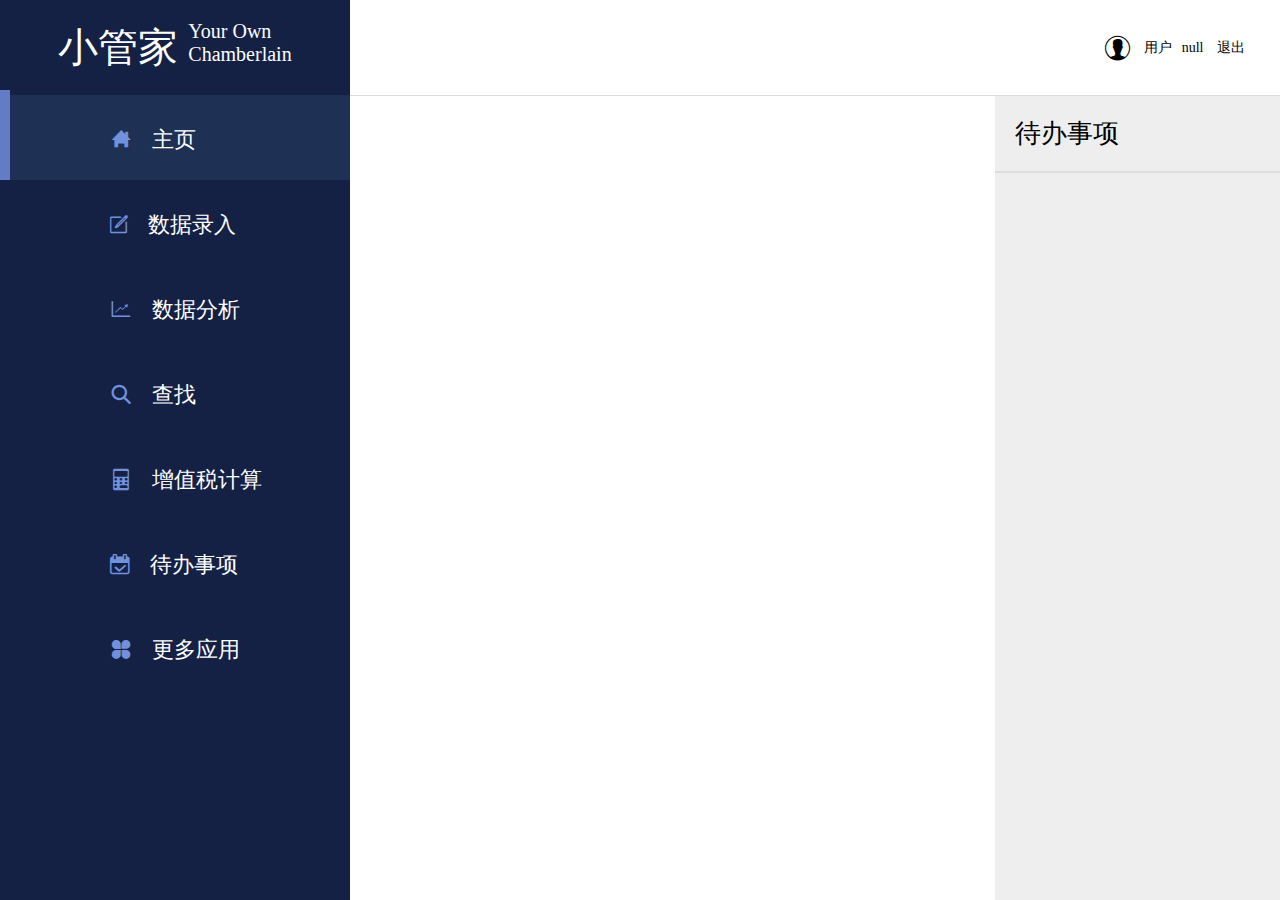
<file: WebContent/index.html>
<!DOCTYPE html>
<html lang="en">
<head>
    <meta charset="UTF-8">
    <title>Index</title>
    <link rel="stylesheet" href="lib/css/public/icon.css">
    <link rel="stylesheet" href="lib/css/index.css">
</head>
<body>
<div class="g-doc">
    <div class="g-wrap g-wrap-col m-part0">
        <div class="m-tlt"><span class="u-tlt0">小管家</span><span class="u-tlt1">Your Own<br/>Chamberlain</span></div>
        <ul class="m-list1 ">
            <li class="u-list-item J_list_item f-active" href="home.html"><span class="u-icon icon-homepage"></span><span class="u-txt">主页</span>
            </li>
            <li class="u-list-item J_list_item u-menu" href="ImportData_v1.html"><span class="u-icon icon-note" style="font-size: 18px;"></span><span class="u-txt">数据录入</span>
            </li>
            <!--<li class="u-list-item J_list_item u-menu"><span class="u-icon icon-note"></span><span class="u-txt">数据录入</span><span class="f-hide icon-down_menu"></span>-->
            <!--</li>-->
            <!--<li class="u-list-item J_list_item u-xs-item f-hide">&nbsp;&nbsp;<span class="u-icon icon-write_hand"></span><span class="u-txt">文件录入</span>-->
            <!--<li class="u-list-item J_list_item u-xs-item f-hide" href="ImportData_v1.html">&nbsp;&nbsp;<span class="u-icon icon-write_xlcs"></span><span class="u-txt">手动录入</span></li>-->
            <li class="u-list-item J_list_item" href="AnalysisData_v1.html"><span class="u-icon icon-analyze"></span><span class="u-txt">数据分析</span>
            </li>
            <li class="u-list-item J_list_item" href="Search.html"><span class="u-icon icon-search"></span><span class="u-txt">查找</span>
            </li>
            <li class="u-list-item J_list_item" href="CalcVAT.html"><span class="u-icon icon-calc"></span><span class="u-txt">增值税计算</span>
            </li>
            <li class="u-list-item J_list_item" href="Memo.html"><span class="u-icon icon-clock"  style="font-size: 20px;"></span><span class="u-txt">待办事项</span>
            </li>
            <li class="u-list-item J_list_item" href="MoreApp.html"><span class="u-icon icon-more-app"></span><span class="u-txt">更多应用</span></li>
            <li class="u-list-item J_list_item J_role" href="AddNewUser.html"><span class="u-icon icon-add"></span><span class="u-txt">新建用户</span></li>
        </ul>
    </div>
    <div class="g-wrap g-wrap-grow4">
        <div class="g-header f-login-in">
         <div class="J_cur_time u-cur-timer"></div>
            <div class="m-login-in">
                <span class="icon-photo" style="font-size: 25px;"></span>
                <div class="u-user-info J_user"></div>
                <div class="u-exit J_exit"></div>
            </div>
            <div class="m-login-out">
                <a href="javascript:void(0);">登陆/注册</a>
            </div>
        </div>
        <iframe class="J_content_iframe" src="" width="100%" height="100%" scrolling="no" frameborder="0"></iframe>
    </div>
</div>
<script type="text/javascript" src="lib/js/public/jquery.min.js"></script>
<script type="text/javascript" src="lib/js/index.js"></script>
</body>
</html>
</file>
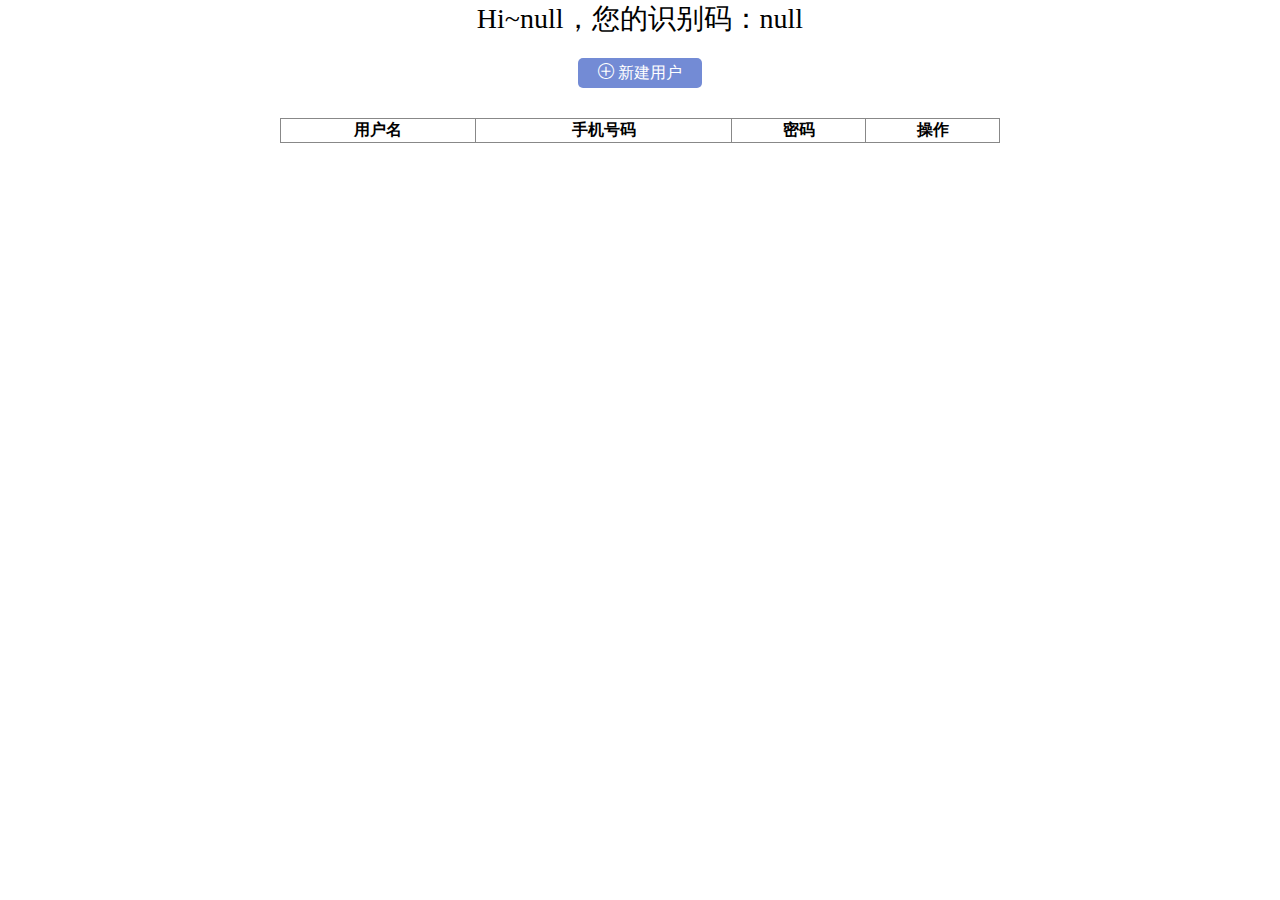
<file: WebContent/AddNewUser.html>
<!DOCTYPE html>
<html lang="en">
<head>
    <meta charset="UTF-8">
    <title>新建用户</title>
    <link href="lib/css/public/icon.css" rel="stylesheet"/>
    <link href="lib/css/addNewUser.css" rel="stylesheet"/>
</head>
<body>
<div class="g-pop J_pop f-hide">
    <div class="m-pop m-pop-add f-hide">
        <div class="m-tlt">新建用户<span class="icon-close J_btn_close"></span></div>
        <form class="m-form J_form1">
            <label>用户名</label><input type="text" class = "userName" required/>
            <label>手机号</label><input type="tel" class = "userTell" required/>
            <label>密码</label><input type="password" class = "userPassword" required/>
            <label>确认密码</label><input type="password" class = "againPassword" required/>
            <button class="m-btn J_btn_sure1">确认添加</button>
        </form>
    </div>
    <div class="m-pop m-pop-edit f-hide">
        <div class="m-tlt">修改用户信息<span class="icon-close J_btn_close"></span></div>
        <form class="m-form J_form2">
            <label>用户名</label><input type="text" class = "userName" required/>
            <label>手机号</label><input type="tel" class = "userTell" required/>
            <label>密码</label><input type="password" class = "userPassword" required/>
            <label>确认密码</label><input type="password" class = "againPassword" required/>
            <button class="m-btn J_btn_sure2">确认修改</button>
        </form>
    </div>
</div>
<div class="m-header">Hi~ Elare，您的识别码：<span class="J_num"></span></div>
<div class="m-operation"><div class="m-add J_add"><span class="icon-add"></span><span>&nbsp;新建用户</span></div></div>
<table class="m-user-list J_user_list">
    <tr>
        <th>用户名</th>
        <th>手机号码</th>
        <th>密码</th>
        <th>操作</th>
    </tr>
   <!--  <tr>
        <td class = "userName">Elare1</td>
        <td class = "userTell">13993272866</td>
        <td class = "userPassword">12345678</td>
        <td class = "operation">
            <span class = "icon-update" onclick="update(this)"></span>
            <span class = "icon-delete-list" onclick="deleteItem(this)"></span>
        </td>
    </tr>
    <tr>
        <td class = "userName">Elare1</td>
        <td class = "userTell">13993272866</td>
        <td class = "userPassword">12345678</td>
        <td class = "operation">
            <span class = "icon-update" onclick = "update(this)"></span>
            <span class = "icon-delete-list" onclick = "deleteItem(this)"></span>
        </td>
    </tr>--> 
</table>

<script type="text/javascript" src="lib/js/public/jquery.min.js"></script>
<script type="text/javascript" src="lib/js/addNewUser.js" ></script>
</body>
</html>
</file>
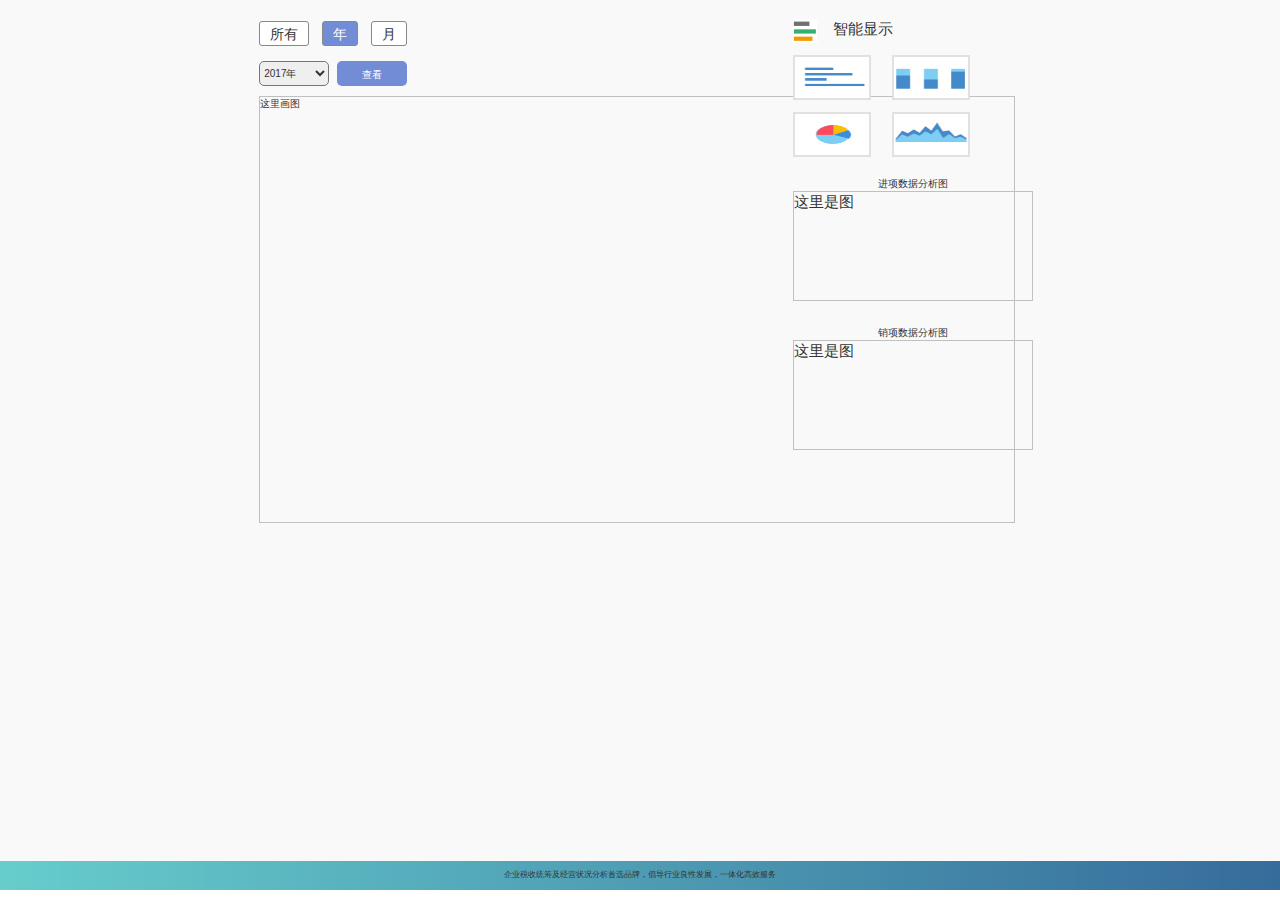
<file: WebContent/AnalysisData_v1.html>
<!DOCTYPE html>
<html lang="en">
<head>
    <meta charset="UTF-8">
    <title>数据分析页面</title>
    <link rel="stylesheet" href="lib/css/public/3.3.6/bootstrap.min.css">
    <link rel="stylesheet" href="lib/css/public/import.css">
    <link rel="stylesheet" href="lib/css/Analysis_v1.css">
</head>
<body>
<div class="content" style="height: calc(100vh - 39.5px); min-height: 565px;">
    <div class="m-content">
        <div class="centerShow">
            <div class="m-model">
                <span class="J_model_all">所有</span>
                <span class="J_model_year f-active">年</span>
                <span class="J_model_month">月</span>
                <select class="J_model_month_dp f-hide">
                    <option class="J_model_week">按周显示</option>
                    <option class="J_model_day">按日显示</option>
                </select>
            </div>
            <div class="top-choice J_choice">
                <select class="J_btn_year"></select>
                <select class="J_btn_month f-hide"></select>
                <button class="J_btn_search">查看</button>
            </div>
            <div class="bottom-show J-chart" data-type="1">
                <span>这里画图</span>
            </div>
            
        </div>
        <div class="right-show-choice">
            <span class="title"><img src="lib/images/showimg.jpg"></span>
            <span class="title">智能显示</span>
            <div class="show-choice">
                <a class="choice J_img_choice"><img src="lib/images/1.png"></a>
                <a class="choice J_img_choice"><img src="lib/images/2.png"></a>
                <a class="choice J_img_choice"><img src="lib/images/3.png"></a>
                <a class="choice J_img_choice"><img src="lib/images/5.png"></a>
            </div>
            <div class="function f-hide">
                <a class="funcMark f-curMark J-funcMark">数据</a><a class="funcMark J-funcMark">标记</a><i></i>
                <div class="div-mark">
                    <a class="funcMarkChoice"><img src="lib/images/choose.png"> </a>
                    <a class="funcMarkChoice"><img src="lib/images/Mark.png"> </a>
                </div>
            </div>
            <div class="m-chart-wrapper">
            <div class="m-tlt">进项数据分析图</div>
                <div class="m-chart">
                    <div class="u-chart outChart J-chart" data-type="0" data-name="进项">
                        <span>这里是图</span>
                    </div>
                </div>
                <div class="m-tlt">销项数据分析图</div>
                <div class="m-chart">
                    <div class="u-chart outChart J-chart" data-type="0" data-name="销项">
                        <span>这里是图</span>
                    </div>
                    
                </div>
            </div>
        </div>
		
    </div>
</div>
<div class="footer">
    <span>企业税收统筹及经营状况分析首选品牌，倡导行业良性发展，一体化高效服务</span>
</div>

<script type="text/javascript" src="lib/js/public/jquery.min.js"></script>
<script type="text/javascript" src="lib/js/public/echarts.js"></script>
<script type="text/javascript" src="lib/js/EchartAPI.js"></script>
<script type="text/javascript" src="lib/js/AnalysisData.js"></script>
</body>
</html>
</file>
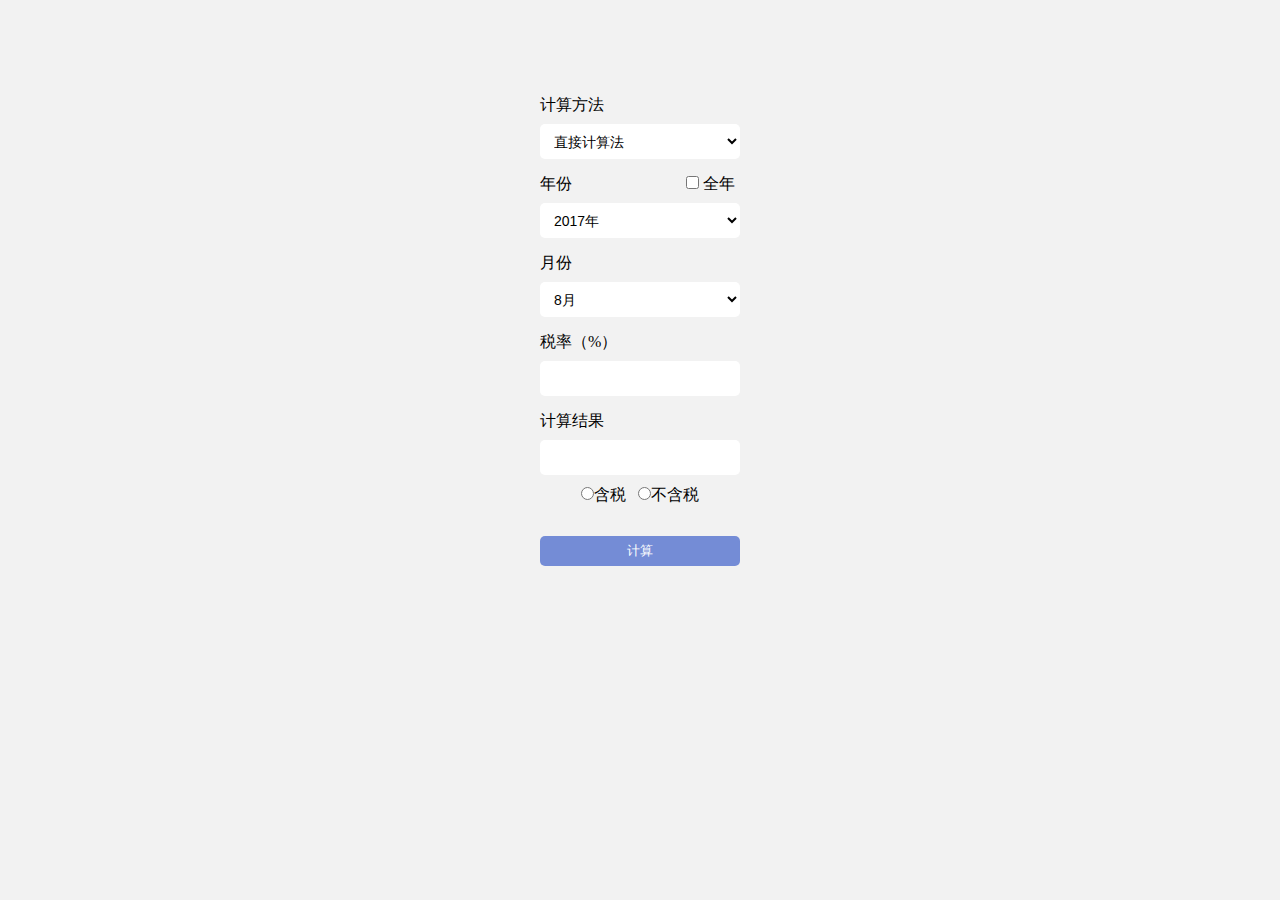
<file: WebContent/CalcVAT.html>
<!DOCTYPE html>
<html lang="en">
<head>
    <meta charset="UTF-8">
    <title>增值税计算</title>
    <link rel="stylesheet" href="lib/css/calcVAT.css">
</head>
<body>
<div class="g-content">
    <form class="m-form">
        <label for="method">计算方法</label>
        <select name="method" id="method">
            <option value="1">直接计算法</option>
            <option value="2">计算方法2</option>
            <option value="3">计算方法3</option>
        </select>
        <div class="g-oneline">
            <label for="year">年份</label>
            <div class="g-right">
                <input name="ifAllYear" id="ifAllYear" type="checkbox" value="全年"/>
                <label for="ifAllYear">全年</label>
            </div>
        </div>
        <select name="year" id="year"></select>
        <label for="month">月份</label>
        <select name="month" id="month"></select>
        <label for="taxRate">税率（%）</label>
        <div class="g-oneline">
            <input name="taxRate" id="taxRate" type="number" required/>
        </div>
        <div class="g-result">
        	<label for="resultShow">计算结果</label>
        	<input type="text" class="J_resultShow" name="resultShow">
        </div>
        <div class="g-center">
            <input name="ifTax" type="radio" class="J_ifTax" value="1"/>含税&nbsp;&nbsp;
            <input name="ifTax" type="radio" class="J_ifTax" value="0"/>不含税
        </div>
        <button type="submit" class="J_btn_calc">计算</button>
        <div class="g-center J_res"></div>
    </form>
</div>
<script type="text/javascript" src="lib/js/public/jquery.min.js"></script>
<script type="text/javascript" src="lib/js/calcVAT.js"></script>
</body>
</html>
</file>
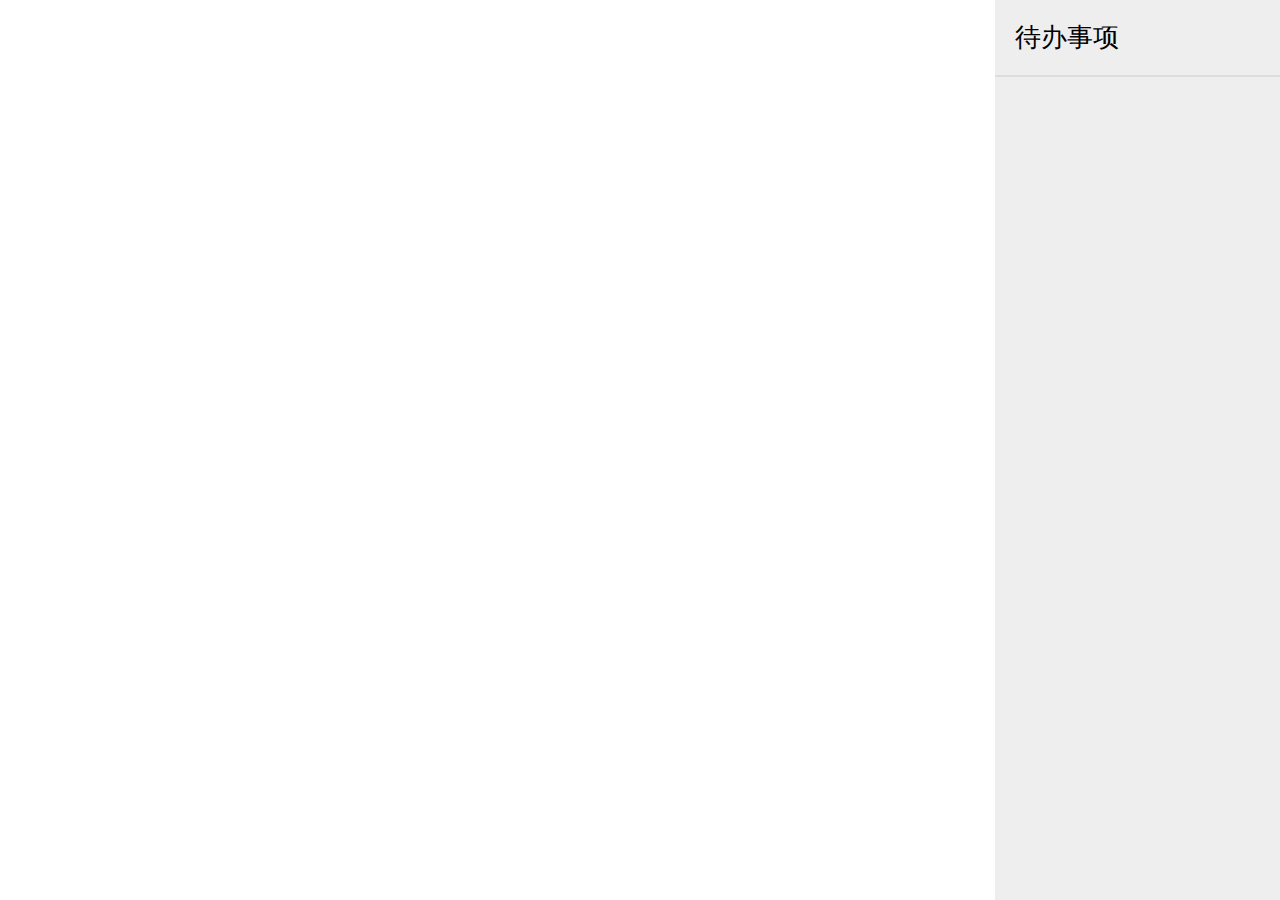
<file: WebContent/home.html>
<!DOCTYPE html>
<html lang="en">
<head>
    <meta charset="UTF-8">
    <title>home</title>
    <link rel="stylesheet" href="lib/css/home.css">
</head>
<body>
<div class="g-content">
    <div class="m-part1">
        <div class="m-charts-wrap J-chart" data-type="5"></div>
        <div class="m-charts-wrap J-chart" data-type="6"></div>
    </div>
    <div class="m-part2">
        <div class="m-tlt">待办事项</div>
        <ul class="m-list2 J_list">
        </ul>
    </div>
</div>
<script type="text/javascript" src="lib/js/public/jquery.min.js"></script>
<script type="text/javascript" src="lib/js/public/echarts.js"></script>
<script type="text/javascript" src="lib/js/public/EchartsTheme.js"></script>
<script type="text/javascript" src="lib/js/EchartAPI.js"></script>
<script type="text/javascript" src="lib/js/home.js"></script>
<script>
    let _data = new Date();
  window.EchartsAPI.EchartsHandle($('.J-chart'), {
    type: TYPE_DAY,
    year: _data.getFullYear(),
    month: _data.getMonth() + 1
  });
  console.log({
    type: TYPE_DAY,
    year: _data.getFullYear(),
    month: _data.getMonth() + 1
  })
  $(window).resize(function() {
    window.EchartsAPI.resizeCharts();
  });
</script>
</body>
</html>
</file>
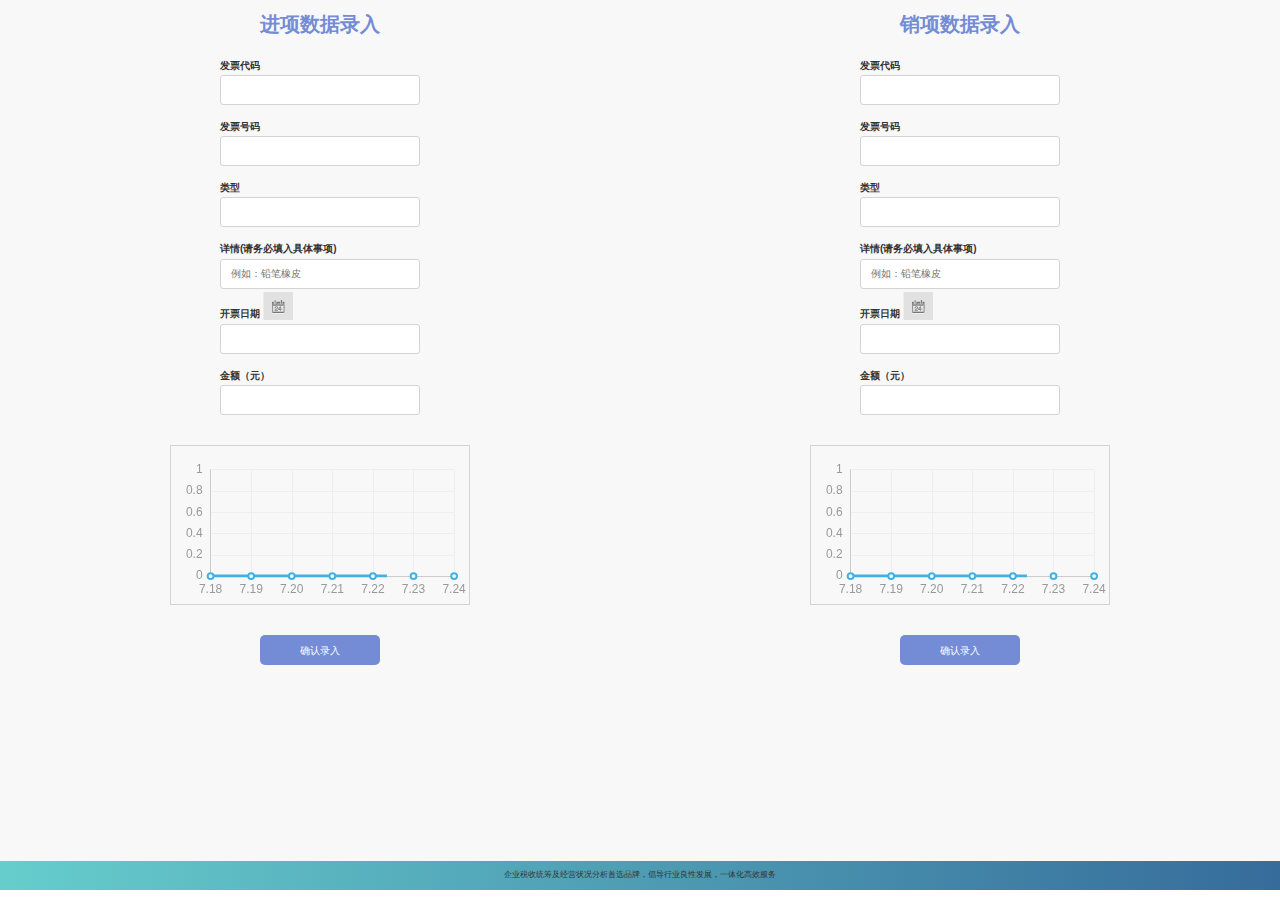
<file: WebContent/ImportData_v1.html>
<!DOCTYPE html>
<html lang="en">
<head>
    <meta charset="UTF-8">
    <title>录入界面</title>
    <link rel="stylesheet" href="lib/css/public/3.3.6/bootstrap.min.css">
    <link rel="stylesheet" href="lib/css/public/jquery-ui.min.css">
    <link rel="stylesheet" href="lib/css/public/jquery-ui.theme.min.css">
    <link rel="stylesheet" href="lib/css/public/jquery-ui.structure.min.css">
    <link rel="stylesheet" href="lib/css/public/import.css">
    <link rel="stylesheet" href="lib/css/ImportData_v1.css">
    <link rel="stylesheet" href="lib/css/popCategory.css">
    <link rel="stylesheet" href="lib/css/public/icon.css">
</head>
<body>
<div class="g-pop J_pop f-hide">
    <div class="m-pop m-pop-category f-hide">
        <form class="m-form">
            <div class="u-res">已选择商品类型：<span class="u-txt J_txt_res"></span><span class="icon-close J_btn_close"></span>
            </div>
            <select class="m-select J_select_1" required>
                <option value=""></option>
            </select>
            <select class="m-select J_select_2 f-hide" >
                <option value=""></option>
            </select>
            <select class="m-select J_select_3 f-hide" >
                <option value=""></option>
            </select>
             <select class="m-select J_select_4 f-hide" >
                <option value=""></option>
            </select>
            <button class="m-btn-sure J_btn_sure_category" type="submit">确认</button>
        </form>
    </div>
</div>
<div class="g-content">
    <form class="m-form moneyIn">
        <div class="m-tlt">进项数据录入</div>
        <div class="m-dataInput">
            <label>发票代码</label><br><input type="text" class="invoiceCode in_code" required/><br>
            <label>发票号码</label><br><input type="text" class="invoiceName in_name" required/><br>
            <label>类型</label><br>
            <input type="text" class="category J_category in_category" data-category="" value=""><br>
            <label>详情(请务必填入具体事项)</label><br><input type="text" class="remark in_remark" placeholder="例如：铅笔橡皮" /><br>
            <label>开票日期</label><input class="J-datePicker f-hide" readonly/><br><input type="text" class="time J_time in_time"
                                                                                       required/><br>
            <label>金额（元）</label><br>
            <div class="m-inputMoney outMoney in_money"><input type="number" class="input J_money"/></div>
        </div>
        <div class="u-chart inChart J-chart" data-type="0" data-name="进项">
            <span>这里是图</span>
        </div>
        <button class="m-btn J_btn_submit J_datain" type="submit">确认录入</button>
    </form>
    <form class="m-form moneyOut">
        <div class="m-tlt">销项数据录入</div>
        <div class="m-dataInput">
            <label>发票代码</label><br><input type="text" class="invoiceCode out_name" required/><br>
            <label>发票号码</label><br><input type="text" class="invoiceName" required/><br>
            <label>类型</label><br>
            <input type="text" class="category J_category" data-category="" readonly value=""><br>
            <label>详情(请务必填入具体事项)</label><br><input type="text" class="remark" placeholder="例如：铅笔橡皮" required/><br>
            <label>开票日期</label><input class="J-datePicker f-hide" readonly/><br><input type="text" class="time J_time"
                                                                                       required/><br>
            <label>金额（元）</label><br>
            <div class="m-inputMoney outMoney"><input type="number" class="input J_money"/></div>
        </div>
        <div class="u-chart outChart J-chart" data-type="0" data-name="销项">
            <span>这里是图</span>
        </div>
        <button class="m-btn J_btn_submit J_dataout" type="submit">确认录入</button>
    </form>
</div>
<div class="footer">
    <span>企业税收统筹及经营状况分析首选品牌，倡导行业良性发展，一体化高效服务</span>
</div>

<script type="text/javascript" src="lib/js/public/jquery.min.js"></script>
<script type="text/javascript" src="lib/js/public/bootstrap.min.js"></script>
<script type="text/javascript" src="lib/js/public/jquery-ui.min.js"></script>
<script type="text/javascript" src="lib/js/public/jQuery-ui-datepicker-zh-CN.js"></script>
<script type="text/javascript" src="lib/js/ImportData_v1.js"></script>
<script type="text/javascript" src="lib/js/public/echarts.js"></script>
<script type="text/javascript" src="lib/js/EchartAPI.js"></script>
<script type="text/javascript">
  let _date = new Date(),
    _config = {
      type: TYPE_LAST_WEEK,
      year: _date.getFullYear(),
      month: _date.getMonth() + 1,
      day: _date.getDate(),
      lastDay: 7
    };
  window.EchartsAPI.EchartsHandle($('.J-chart'), _config);
</script>
<script type="text/javascript" src="lib/js/popCategory.js"></script>
</body>
</html>
</file>
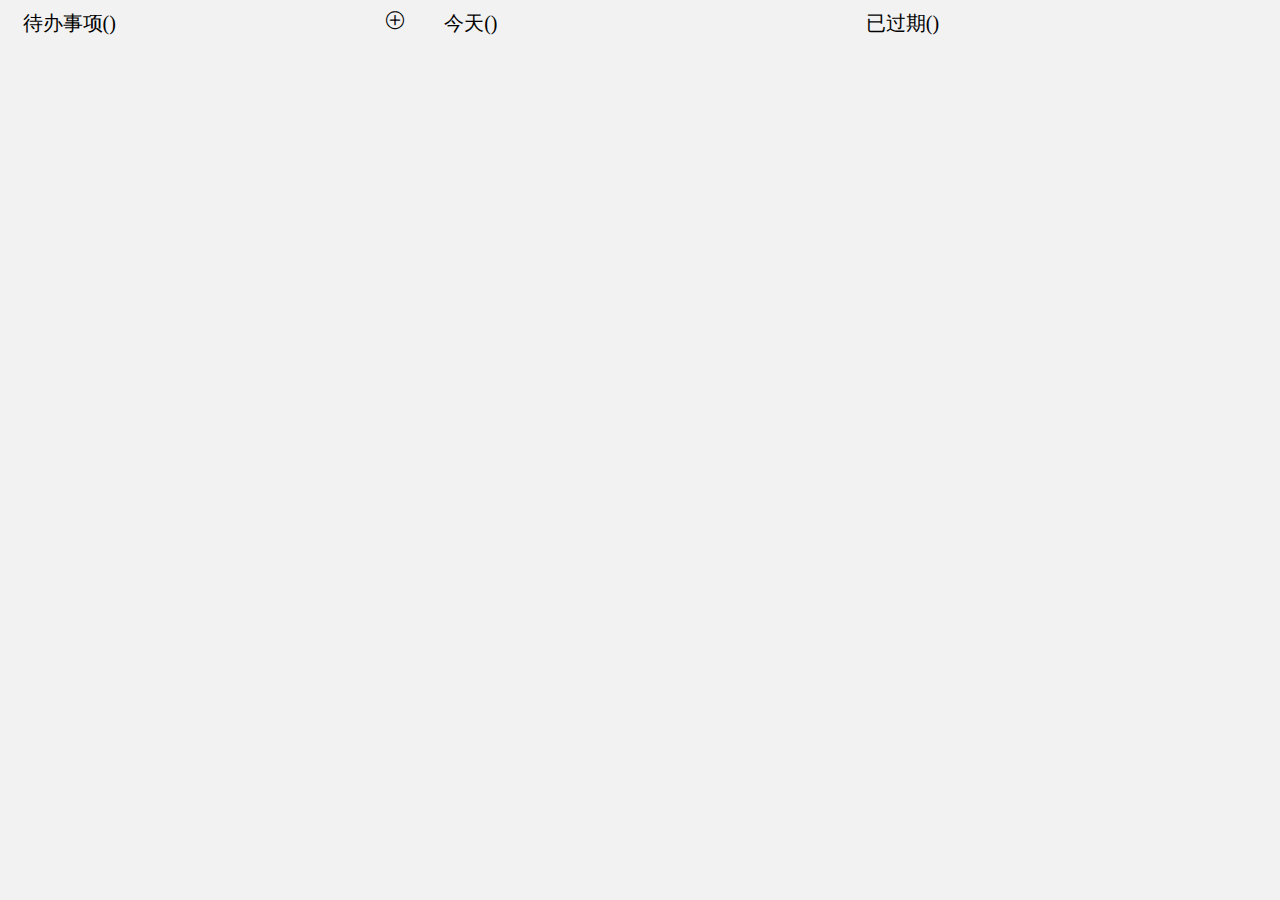
<file: WebContent/Memo.html>
<!DOCTYPE html>
<html lang="en">
<head>
    <meta charset="UTF-8">
    <title>memo</title>
    <link rel="stylesheet" href="lib/css/public/icon.css">
    <link rel="stylesheet" href="lib/css/memo.css">
</head>
<body>
<div class="g-sd J_pop f-hide">
    <div class="m-pop m-pop-add J_pop_add f-hide">
        <p class="m-tlt">新建事项<span class="icon-close J_btn_close"></span></p >
        <form class='J_form'>
            <label for="thingName">事件名</label><br>
            <input type="text" name="name" id="thingName" required placeholder='请输入...'/><br>
            <label for="thingDate">时间</label><br>
            <input type="date" name="date" id="thingDate" required>
            <input type="time" name="time" id="thingTime" required>
            <br>
            <button type="submit" class=" J_btn_sure">确认添加</button>
        </form>
    </div>
    <div class="m-pop m-pop-update J_pop_update f-hide">
        <p class="m-tlt">修改事项<span class="icon-close J_btn_close"></span></p >
        <input class="f-hide" id="thingId2"/>
        <input class="f-hide" id="thingStatus2"/>
        <form class='J_form2'>
            <label for="thingName2">事件名</label><br>
            <input type="text" name="name" id="thingName2" required placeholder='请输入...'/><br>
            <label for="thingDate2">时间</label><br>
            <input type="date" name="date" id="thingDate2" required>
            <input type="time" name="time" id="thingTime2" required>
            <br>
            <button type="submit" class=" J_btn_sure2">确认修改</button>
        </form>
    </div>
</div>
<div class="g-content">
    <div class="m-part m-part1">
        <div class="u-tlt">待办事项(<span id="readyCount"></span>)<span class="icon-add J_btn_add"></span></div>
        <ul class="m-list J_list_ready">
        </ul>
    </div>
    <div class="m-part m-part2">
        <div class="u-tlt">今天(<span id="todayCount"></span>)</div>
        <ul class="m-list J_list_today">
        </ul>
    </div>
    <div class="m-part m-part3">
        <div class="u-tlt">已过期(<span id="historyCount"></span>)</div>
        <ul class="m-list  J_list_history">
        </ul>
    </div>
</div>
<script type="text/javascript" src="lib/js/public/jquery.min.js"></script>
<script type="text/javascript" src="lib/js/memo.js"></script>
</body>
</html>
</file>
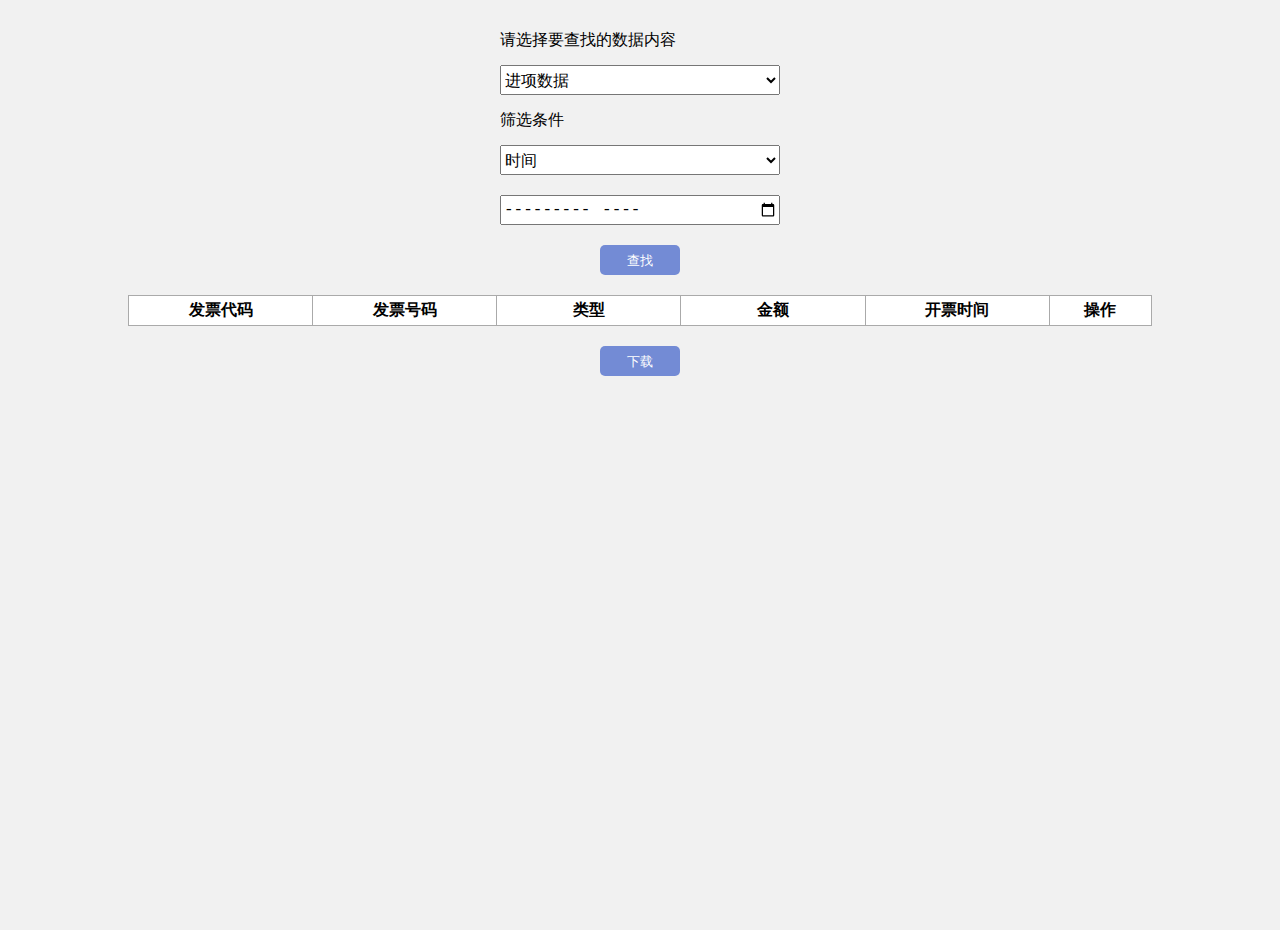
<file: WebContent/Search.html>
<!DOCTYPE html>
<html>
<head>
    <meta charset="UTF-8">
    <title>查找</title>
    <link rel="stylesheet" href="lib/css/public/icon.css">
    <link rel="stylesheet" href="lib/css/search.css">
    <link rel="stylesheet" href="lib/css/popCategory.css">
</head>
<body>
<div class="g-pop J_pop f-hide">
    <form class="m-pop m-pop-edit f-hide">
        <div class="m-tlt"><span class="J_pop_classify"></span>数据修改<span class="icon-close J_btn_close"></span></div>
        <div class="m-dataInput">
            <label>发票代码<i style="color: #F00">(不能修改)</i></label><input type="text" class="J_pop_invoiceCode" style="color: #888" readonly/>
            <label>发票号码<i style="color: #F00">(不能修改)</i></label><input type="text" class="J_pop_invoiceName" style="color: #888" readonly/>
            <label>类型</label>
            <input type="text" class="J_category J_pop_category">
            <label>详情(请务必填入具体事项)</label><input type="text" class="J_pop_detail" placeholder="例如：铅笔橡皮" />
            <label>开票日期</label><input class="J-datePicker f-hide" readonly/><input type="text" class="time J_pop_time" required/>
            <label>金额（元）</label>
            <div class="m-inputMoney outMoney"><input type="number" class="J_pop_money"/></div>
        </div>
        <button class="m-btn J_btn_submit" type="submit">确认录入</button>
    </form>
    <div class="m-pop m-pop-category f-hide">
        <form class="m-form">
            <div class="u-res">已选择商品类型：<span class="u-txt J_txt_res"></span><span class="icon-close J_btn_close f-not-allClose"></span></div>
            <select class="m-select J_select_1" required>
                <option value=""></option>
            </select>
            <select class="m-select J_select_2 f-hide" required>
                <option value=""></option>
            </select>
            <select class="m-select J_select_3 f-hide" required>
                <option value=""></option>
            </select>
            <select class="m-select J_select_4 f-hide" required>
                <option value=""></option>
            </select>
            <button class="m-btn-sure J_btn_sure_category" type="submit">确认</button>
        </form>
    </div>
</div>
<div class="g-content">
    <form class="m-form">
        <label>请选择要查找的数据内容</label>
        <select class="m-classify J_select_classify" name="selectClassify">
            <option value="input">进项数据</option>
            <option value="output">销项数据</option>
        </select>
        <label>筛选条件</label>
        <select class="m-condition J_condition">
            <option value="time">时间</option>
            <option value="cate">类型</option>
        </select>
        <input class="u-time J_select_time" type="month" required/>
        <input class="u-cotegory J_category f-hide" placeholder="请输入类型..." required readonly/>
        <button class="u-btn J_btn_search" type="button">查找</button>
    </form>
    <table class="m-table J_table" id="searchTable">
        <tr>
            <th>发票代码</th>
            <th>发票号码</th>
            <th>类型</th>
            <th>金额</th>
            <th>开票时间</th>
            <th>操作</th>
        </tr>

    </table>
    <button class="u-btn J_btn_download" onclick="proExcel('searchTable')">下载</button>
</div>
<script type="text/javascript" src="lib/js/public/jquery.min.js"></script>
<script type="text/javascript" src="lib/js/public/proExcel.js"></script>
<script type="text/javascript" src="lib/js/search.js"></script>
<script type="text/javascript" src="lib/js/popCategory.js"></script>
</body>
</html>
</file>
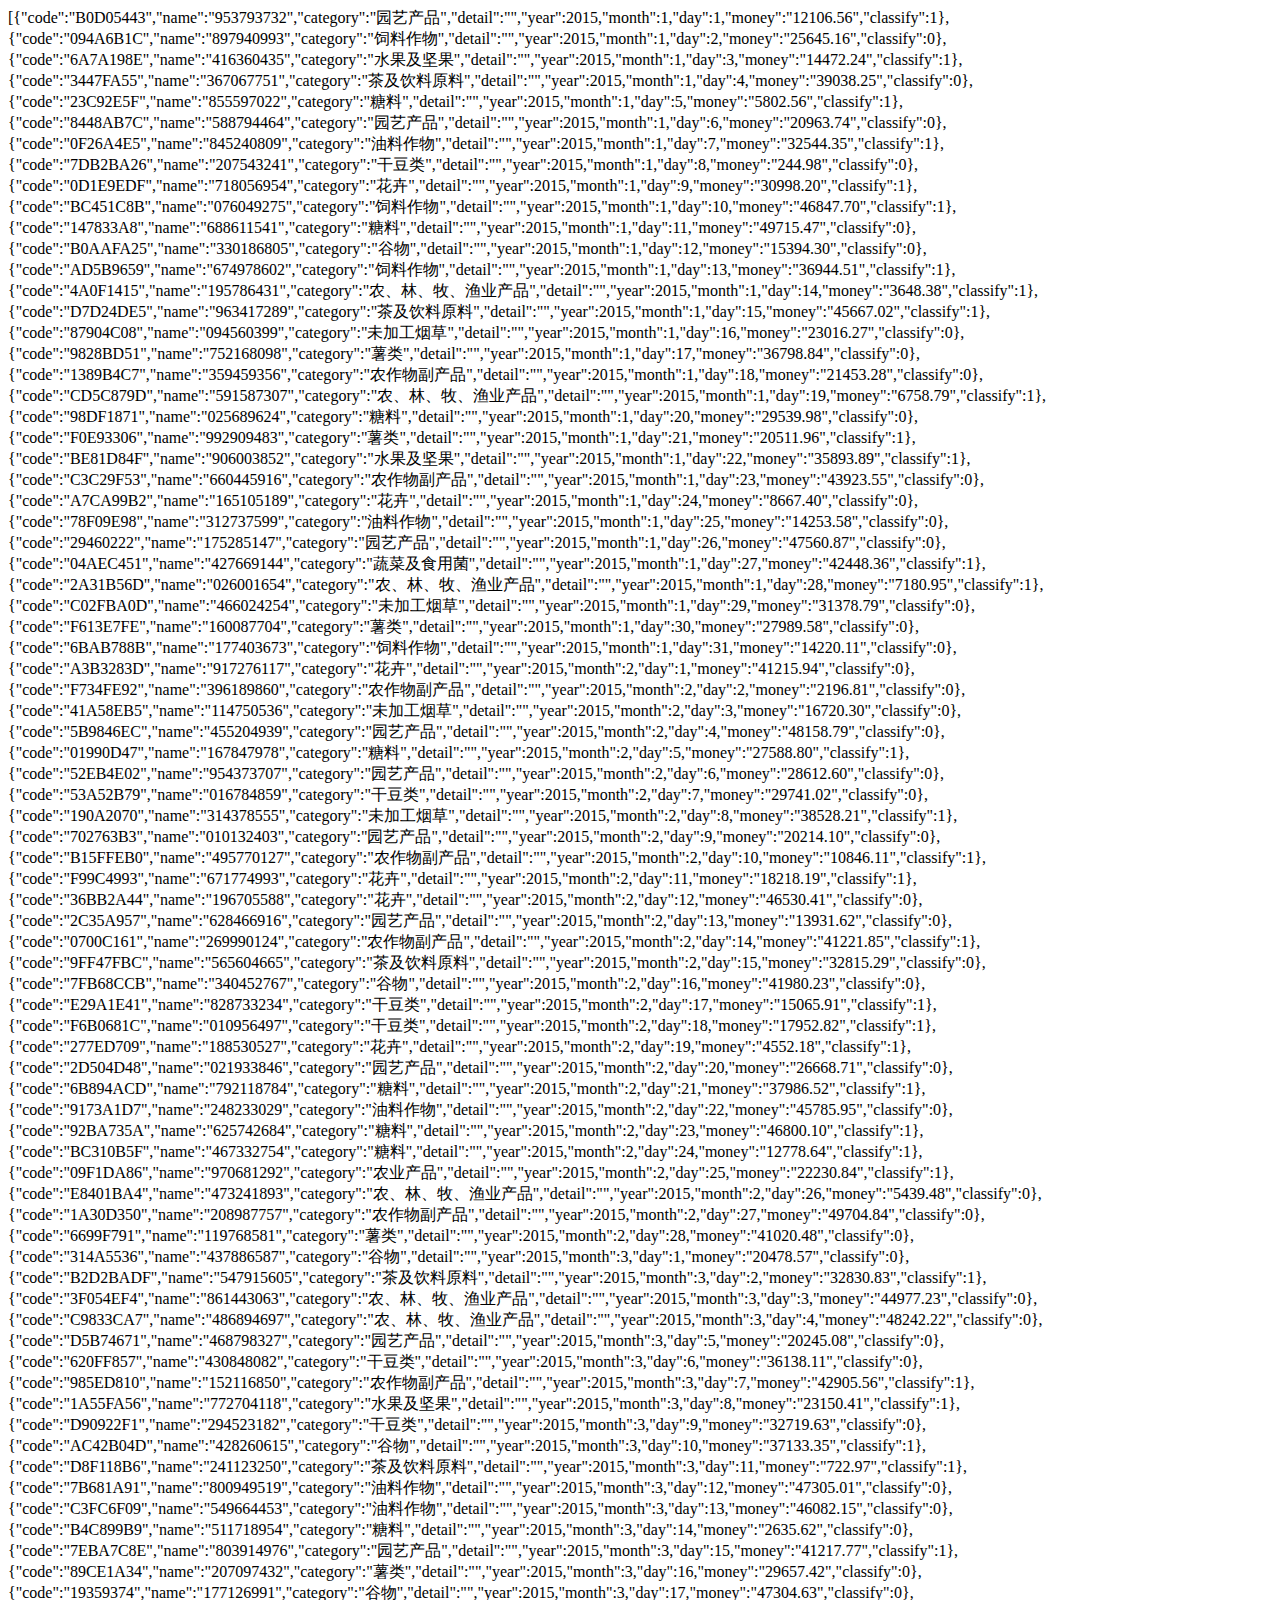
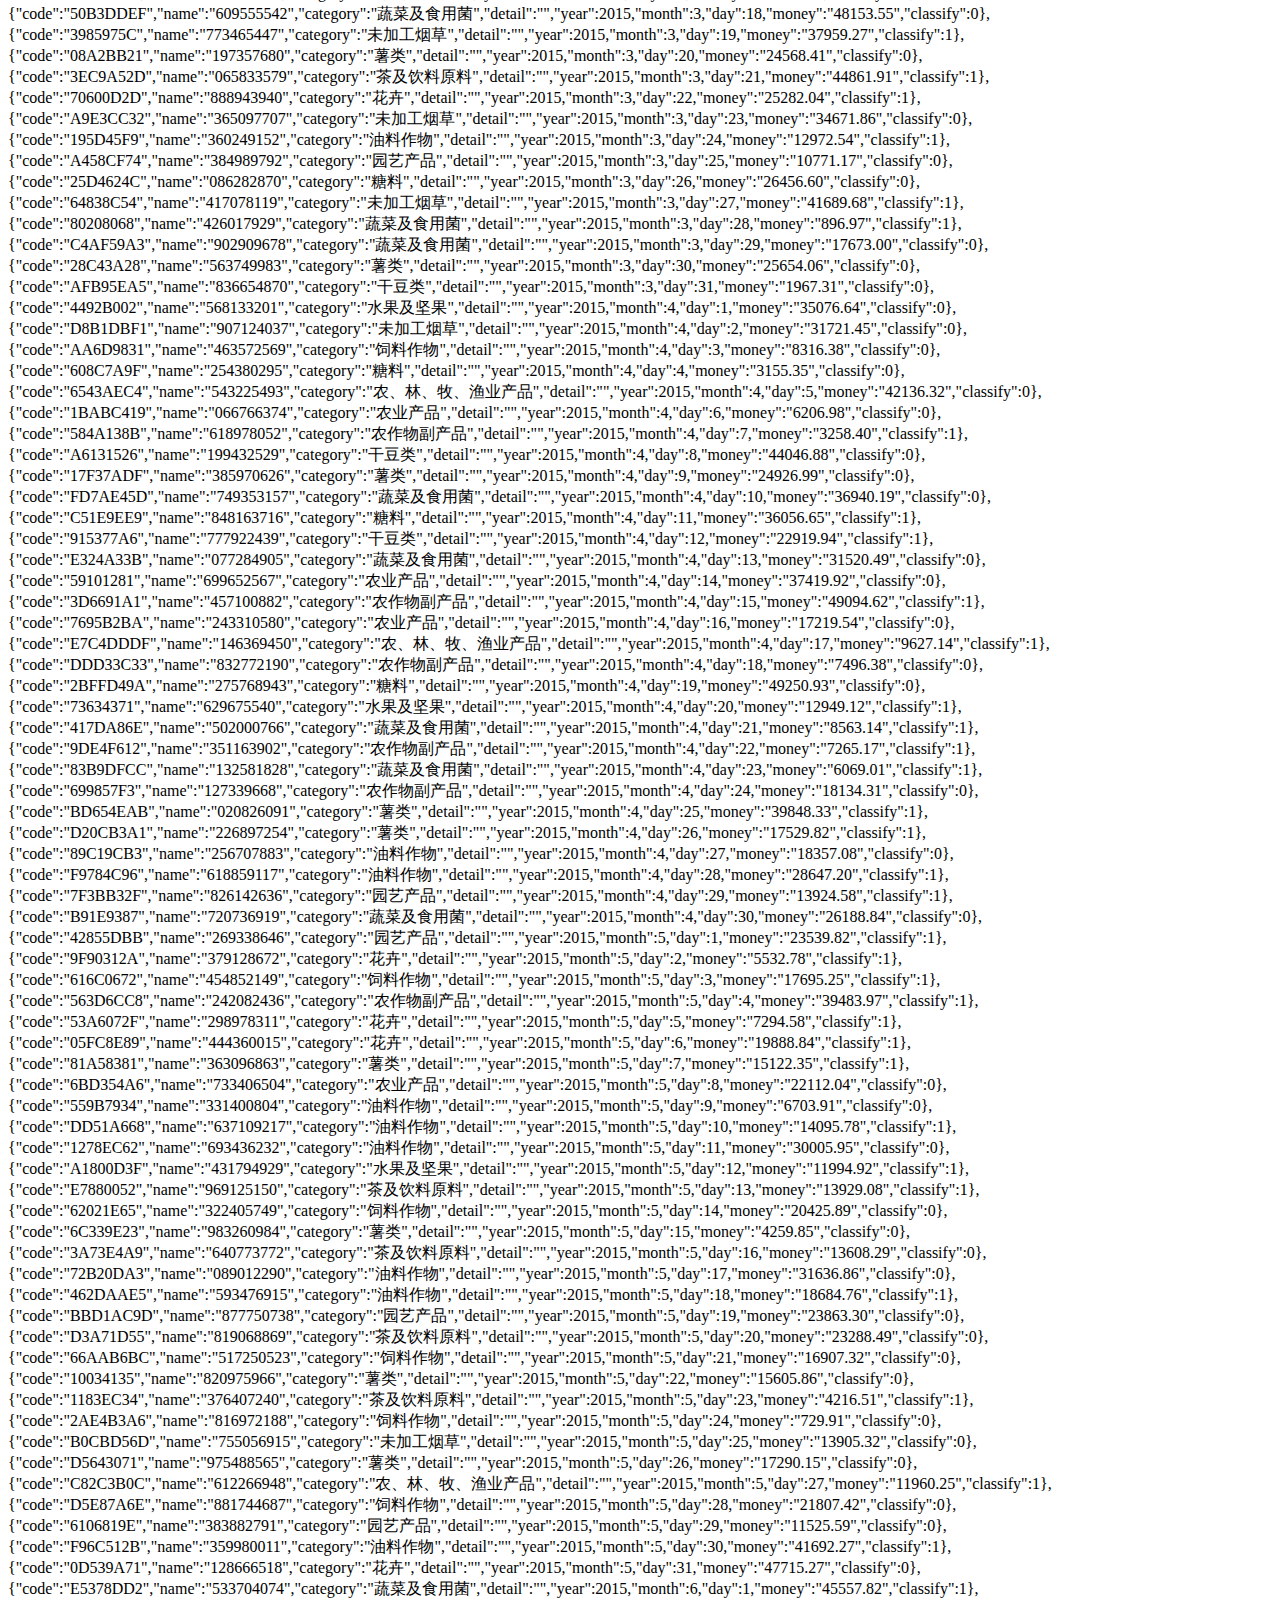
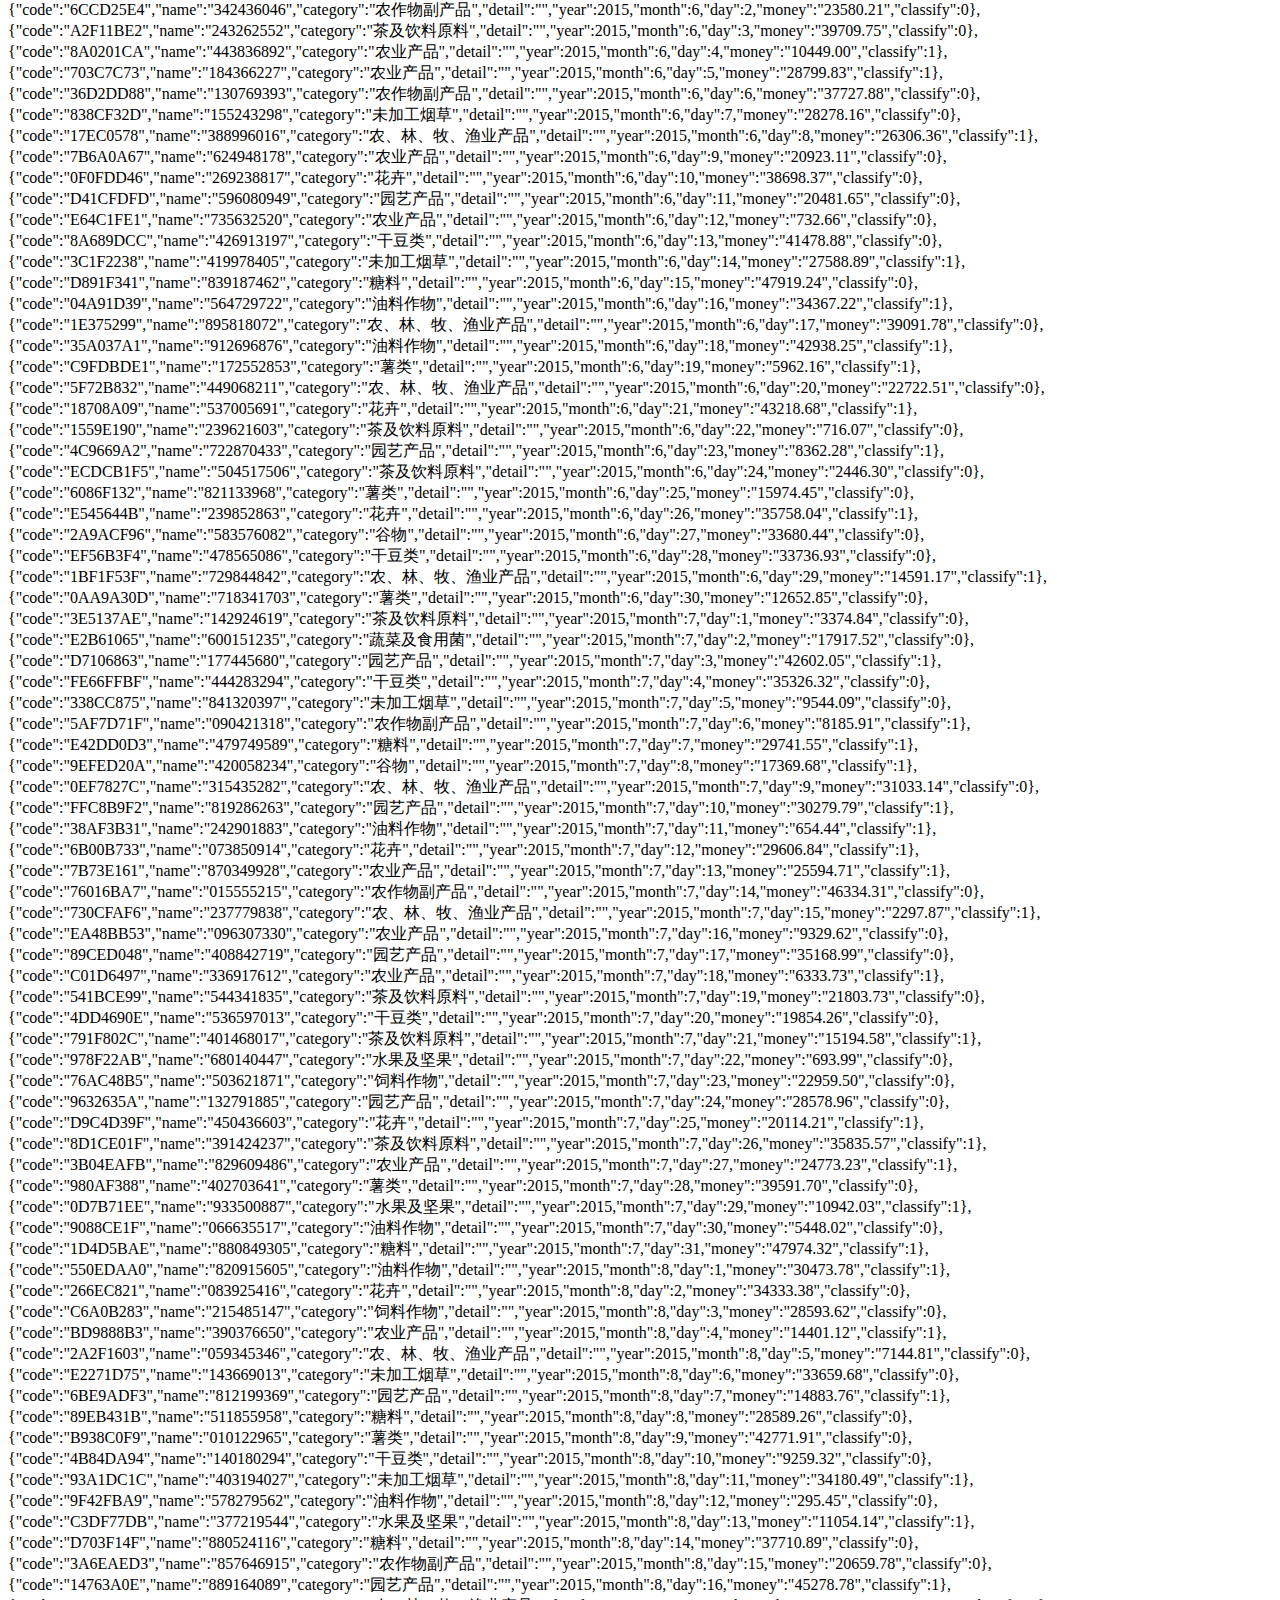
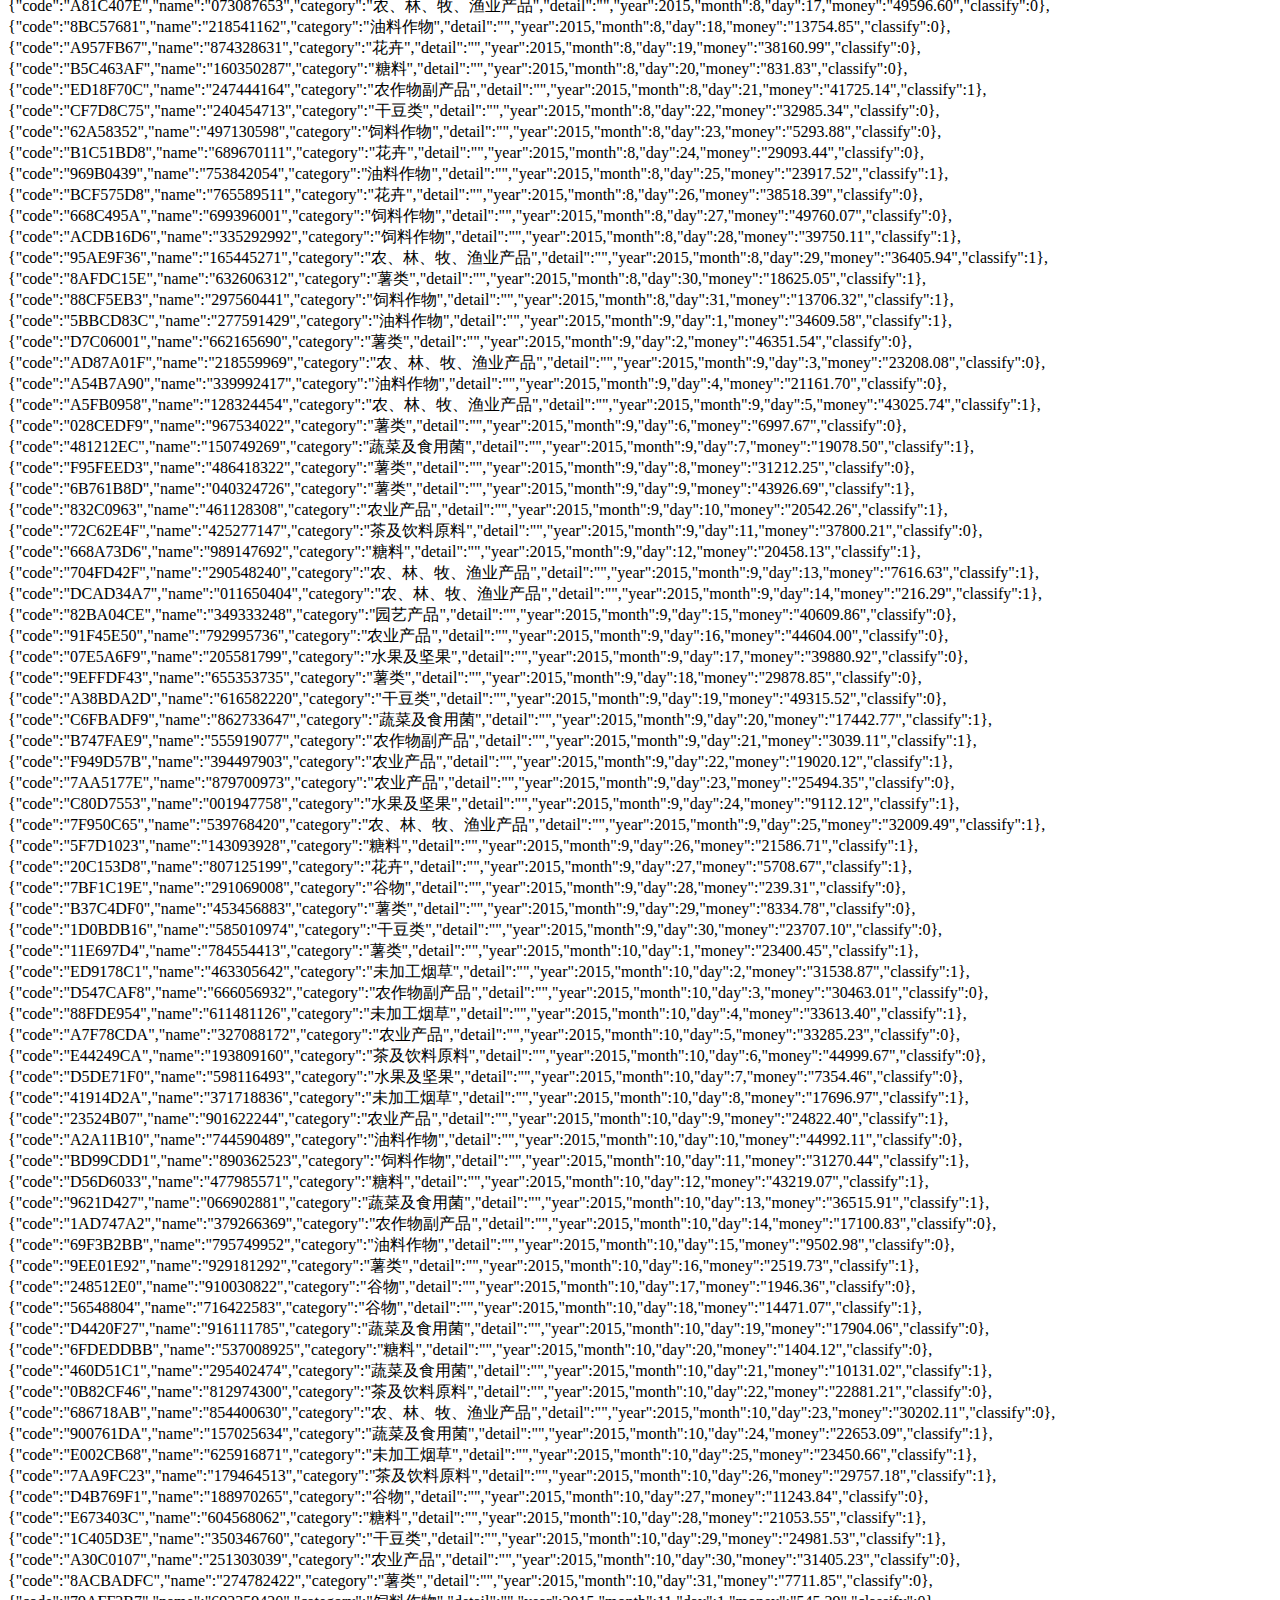
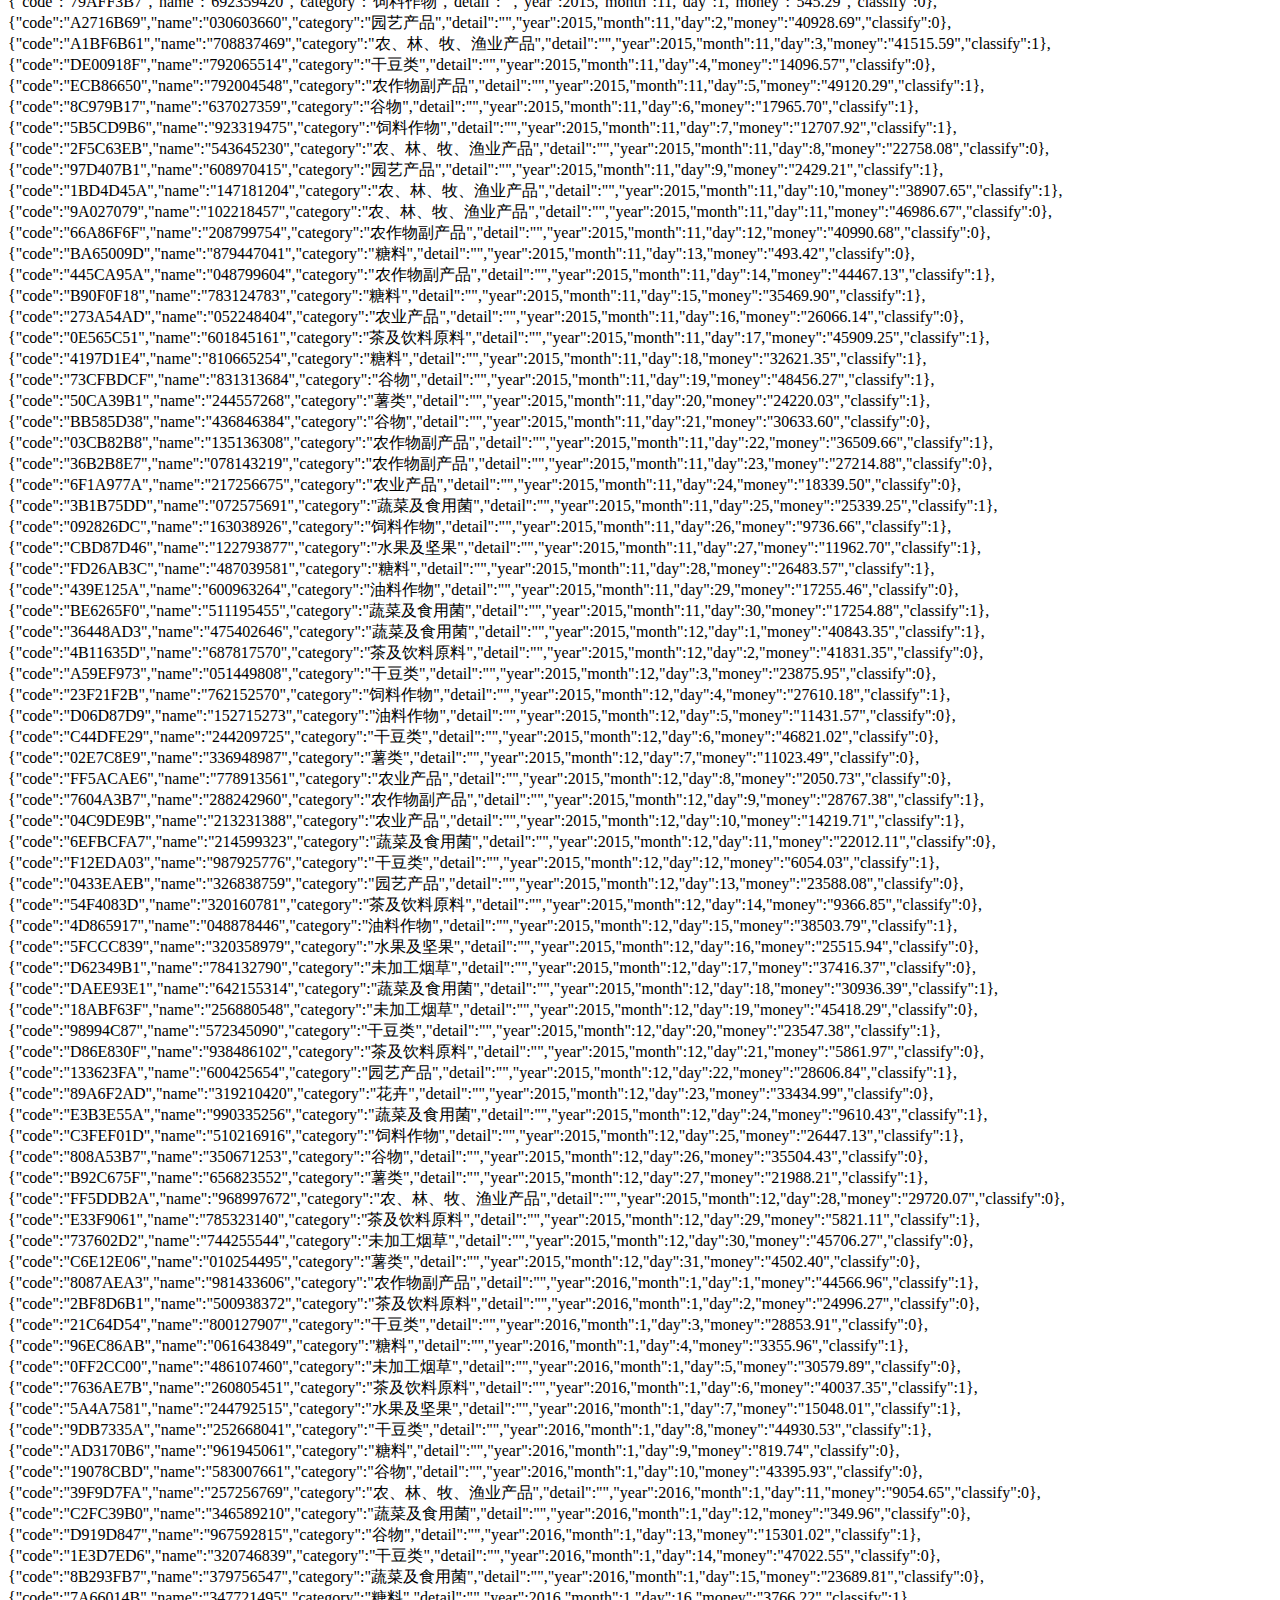
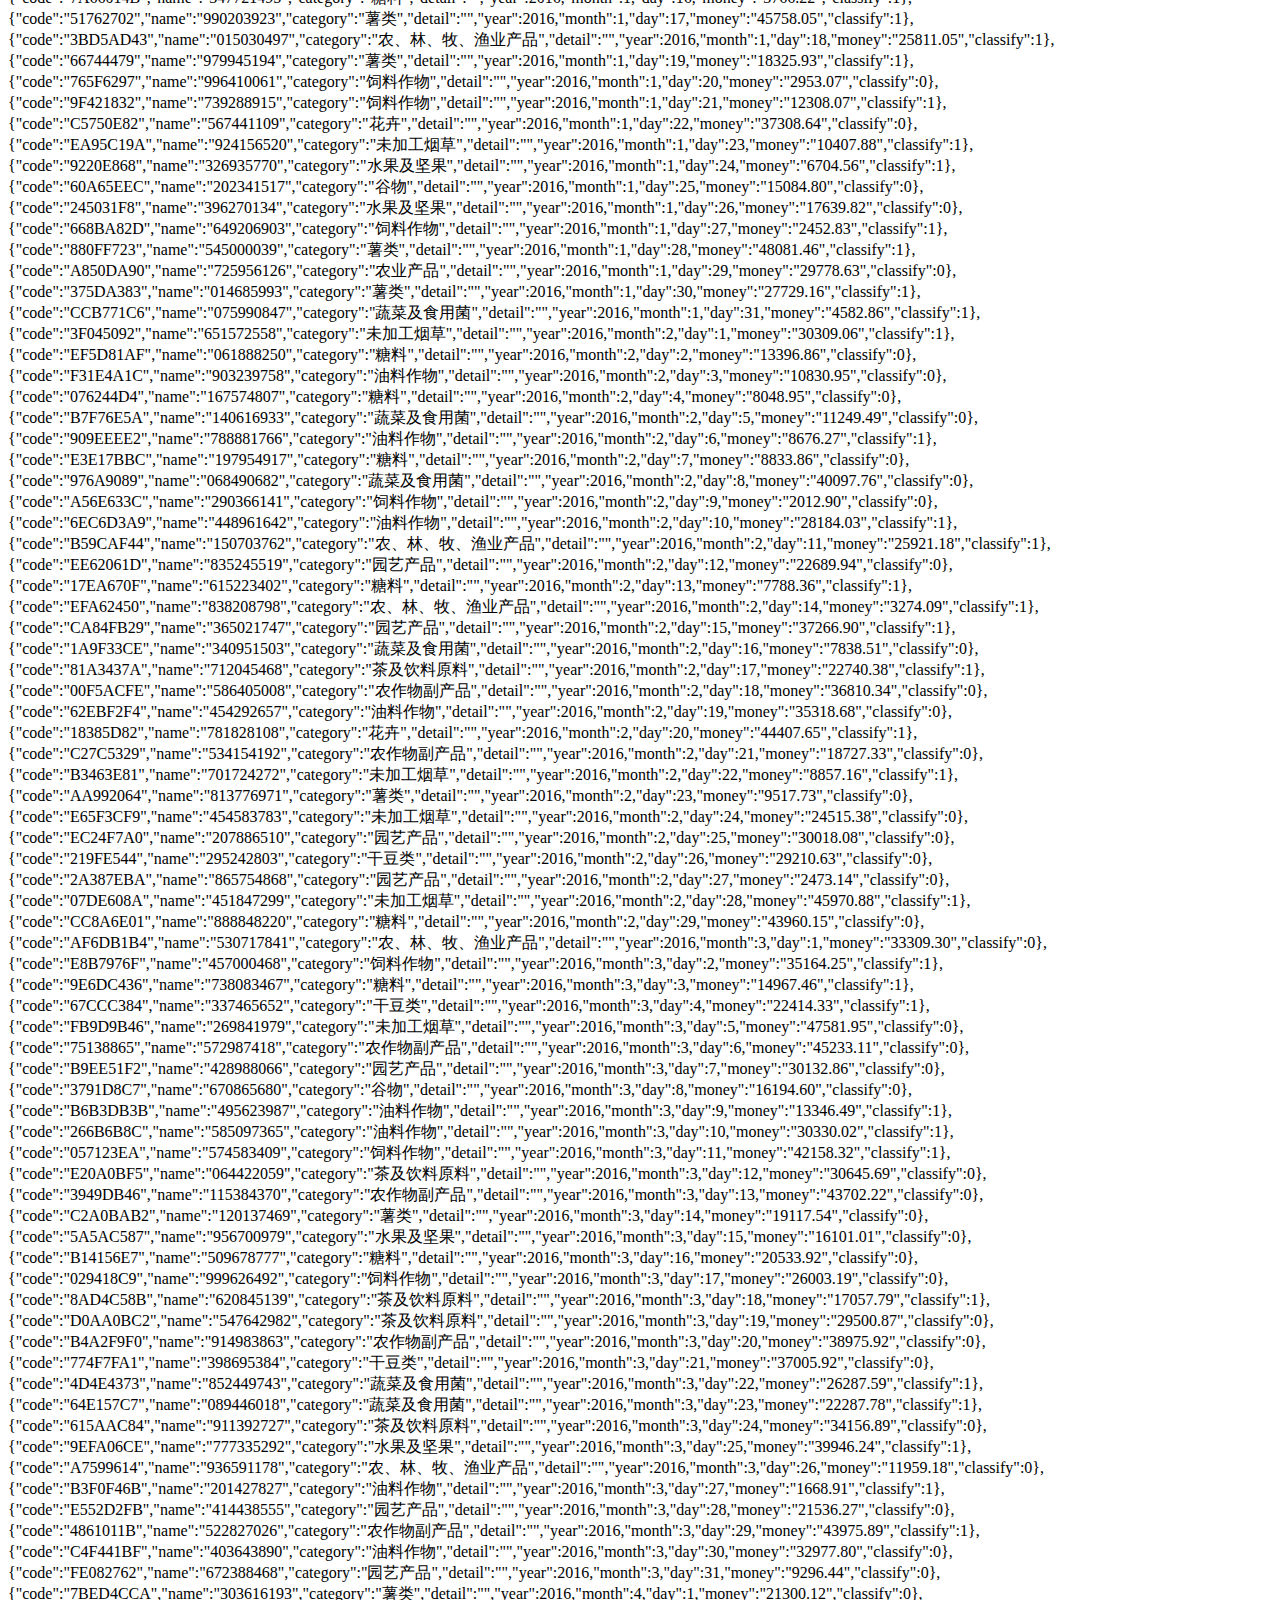
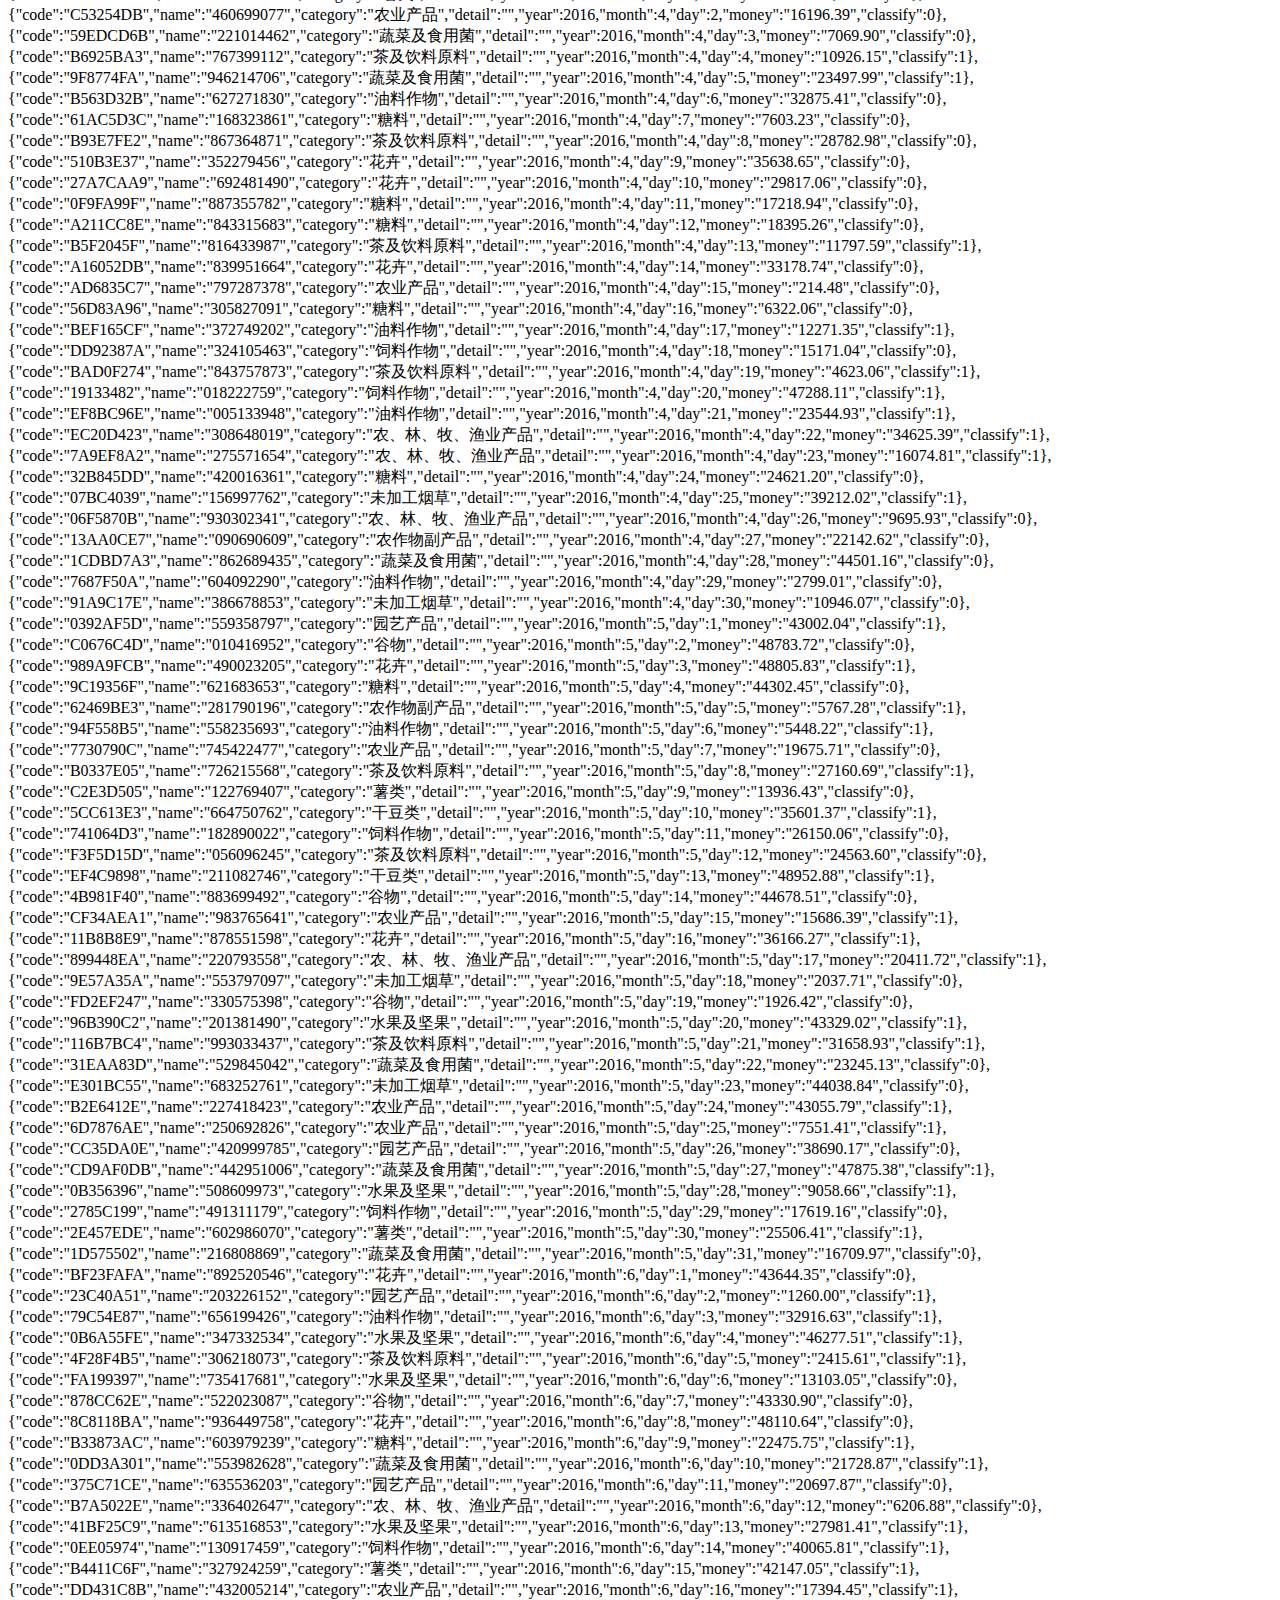
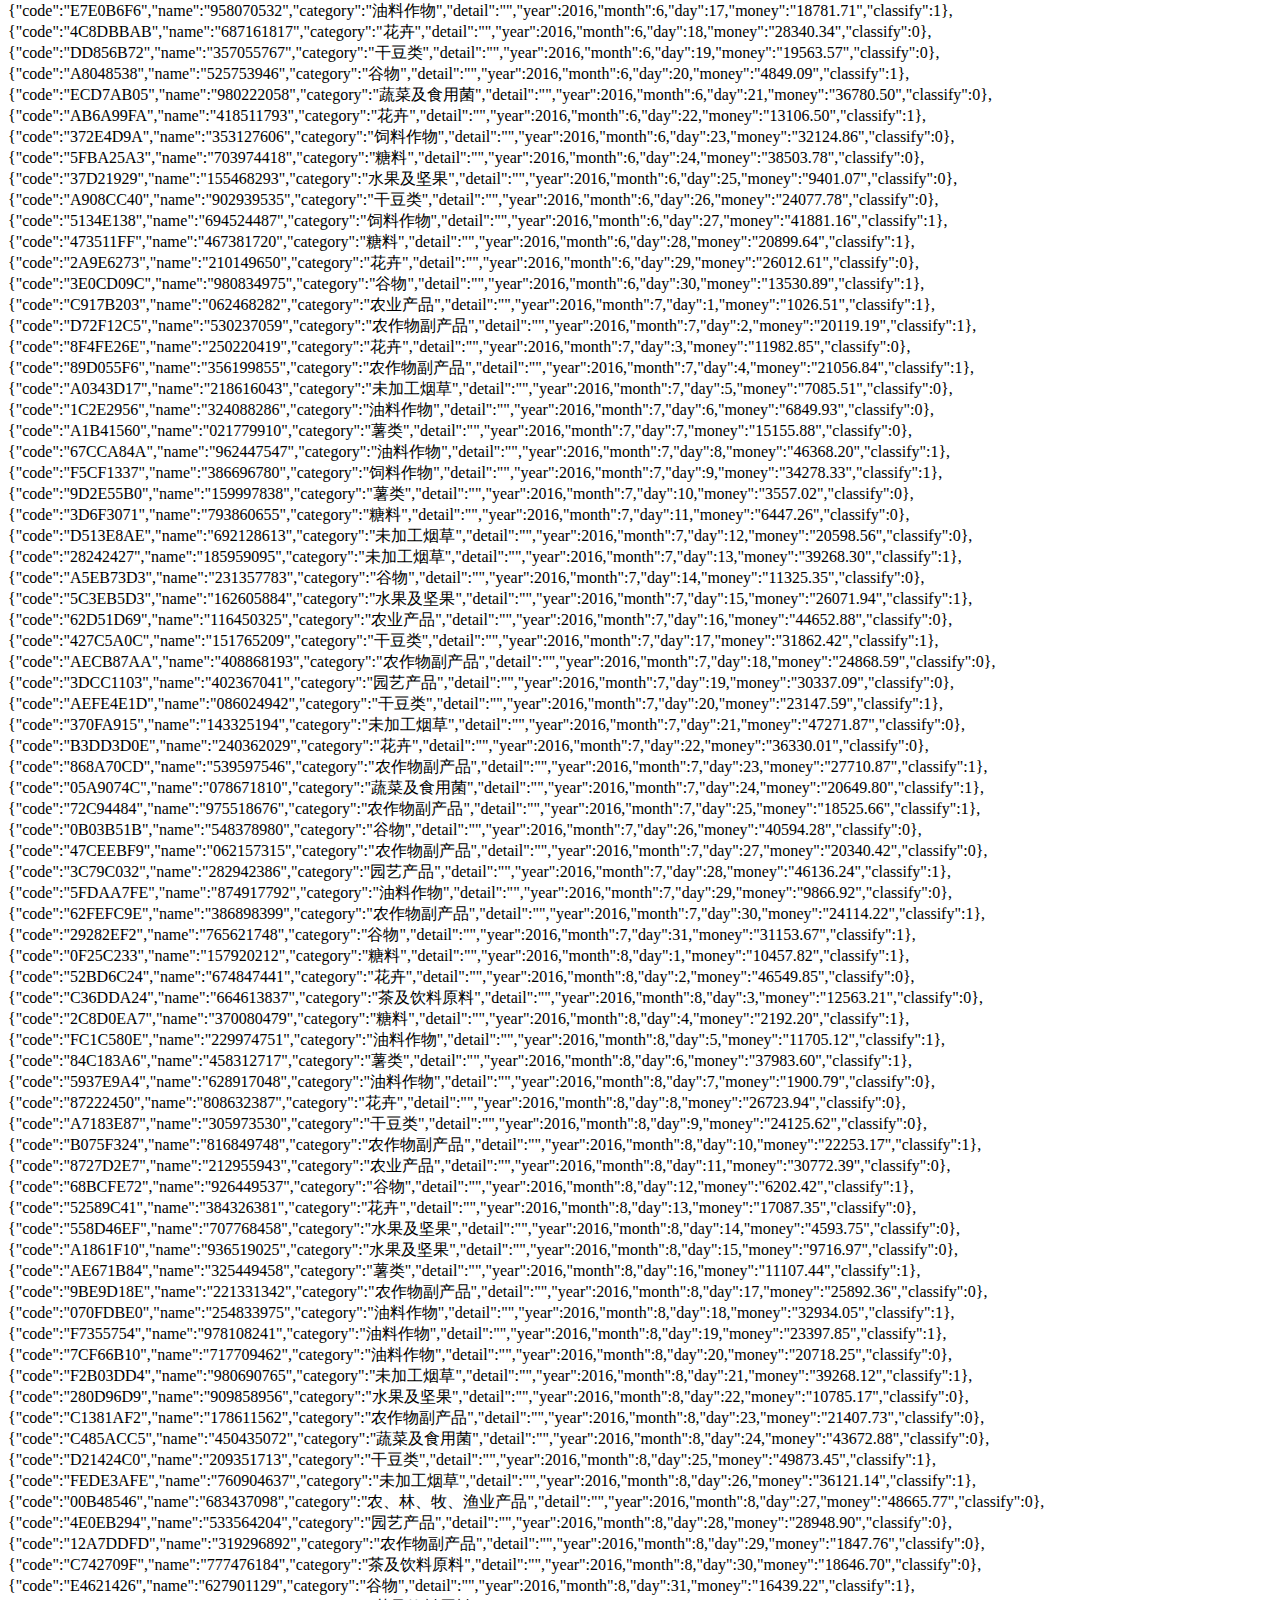
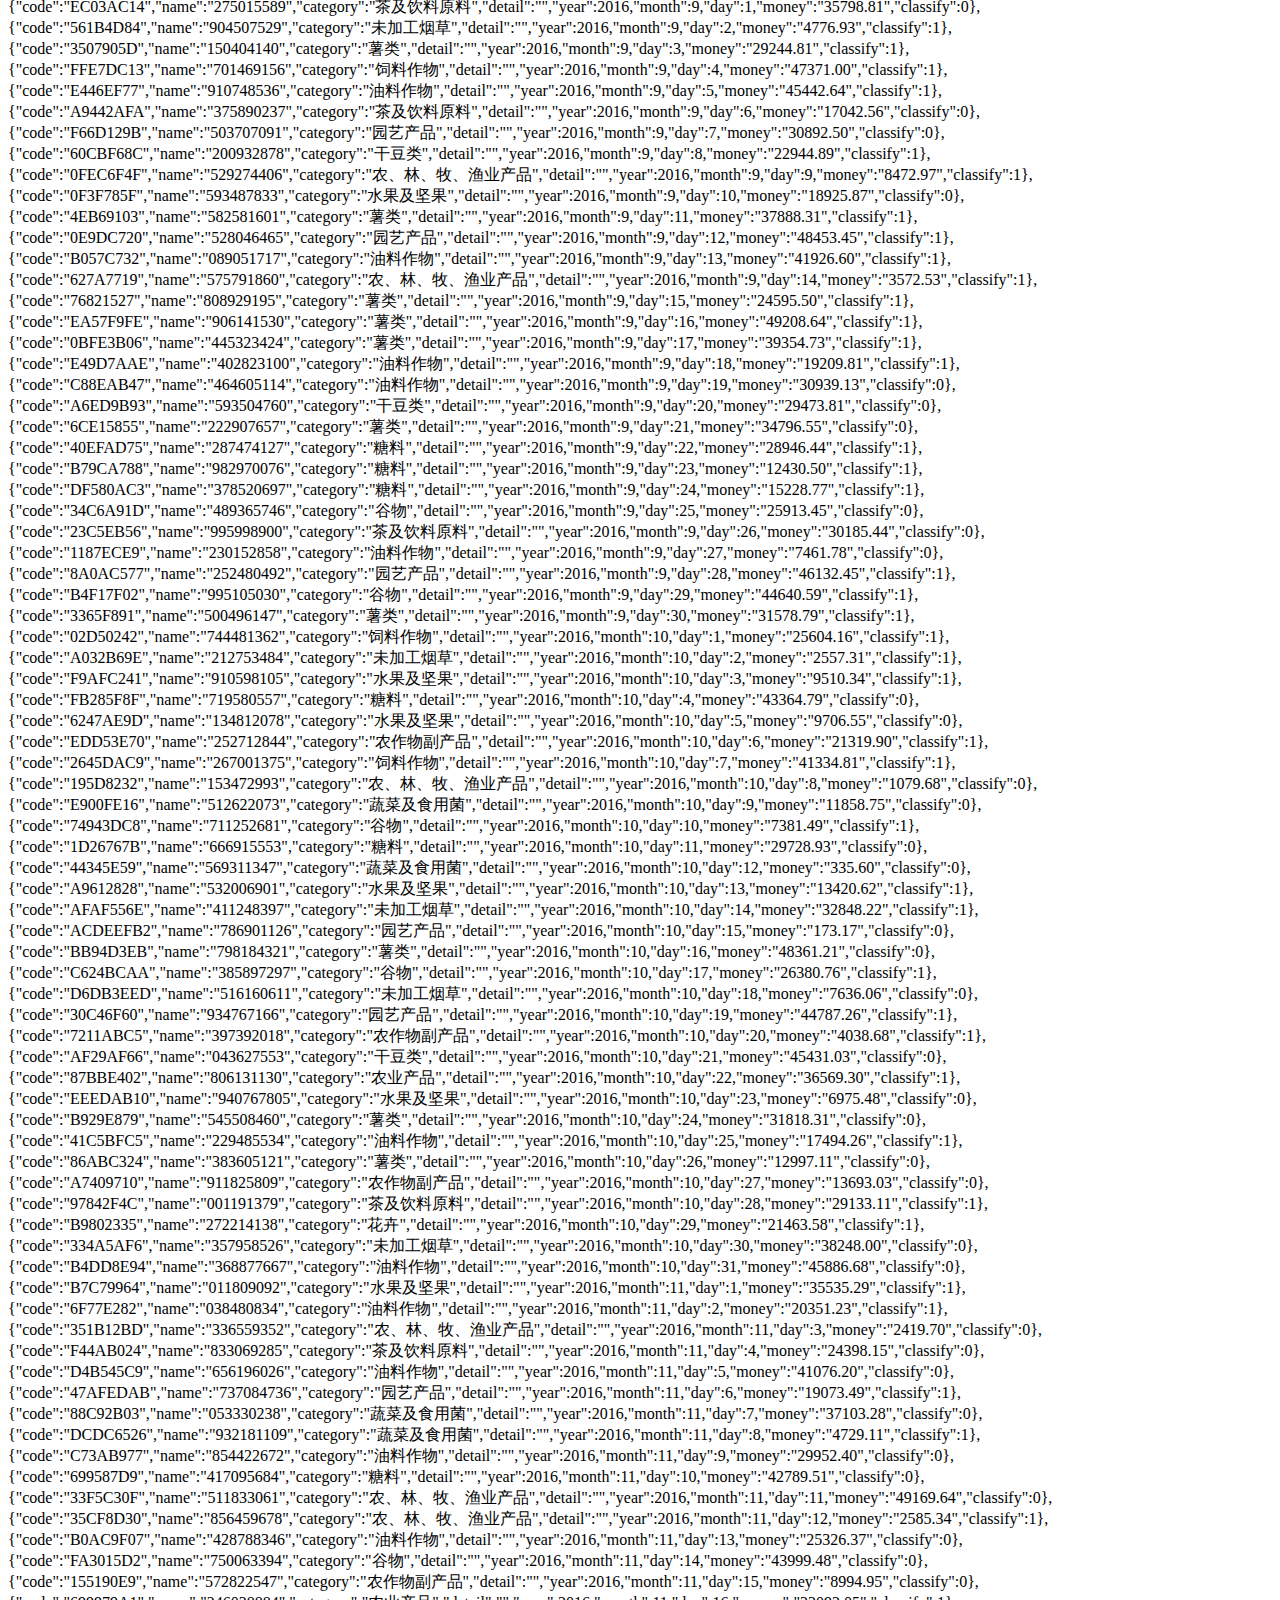
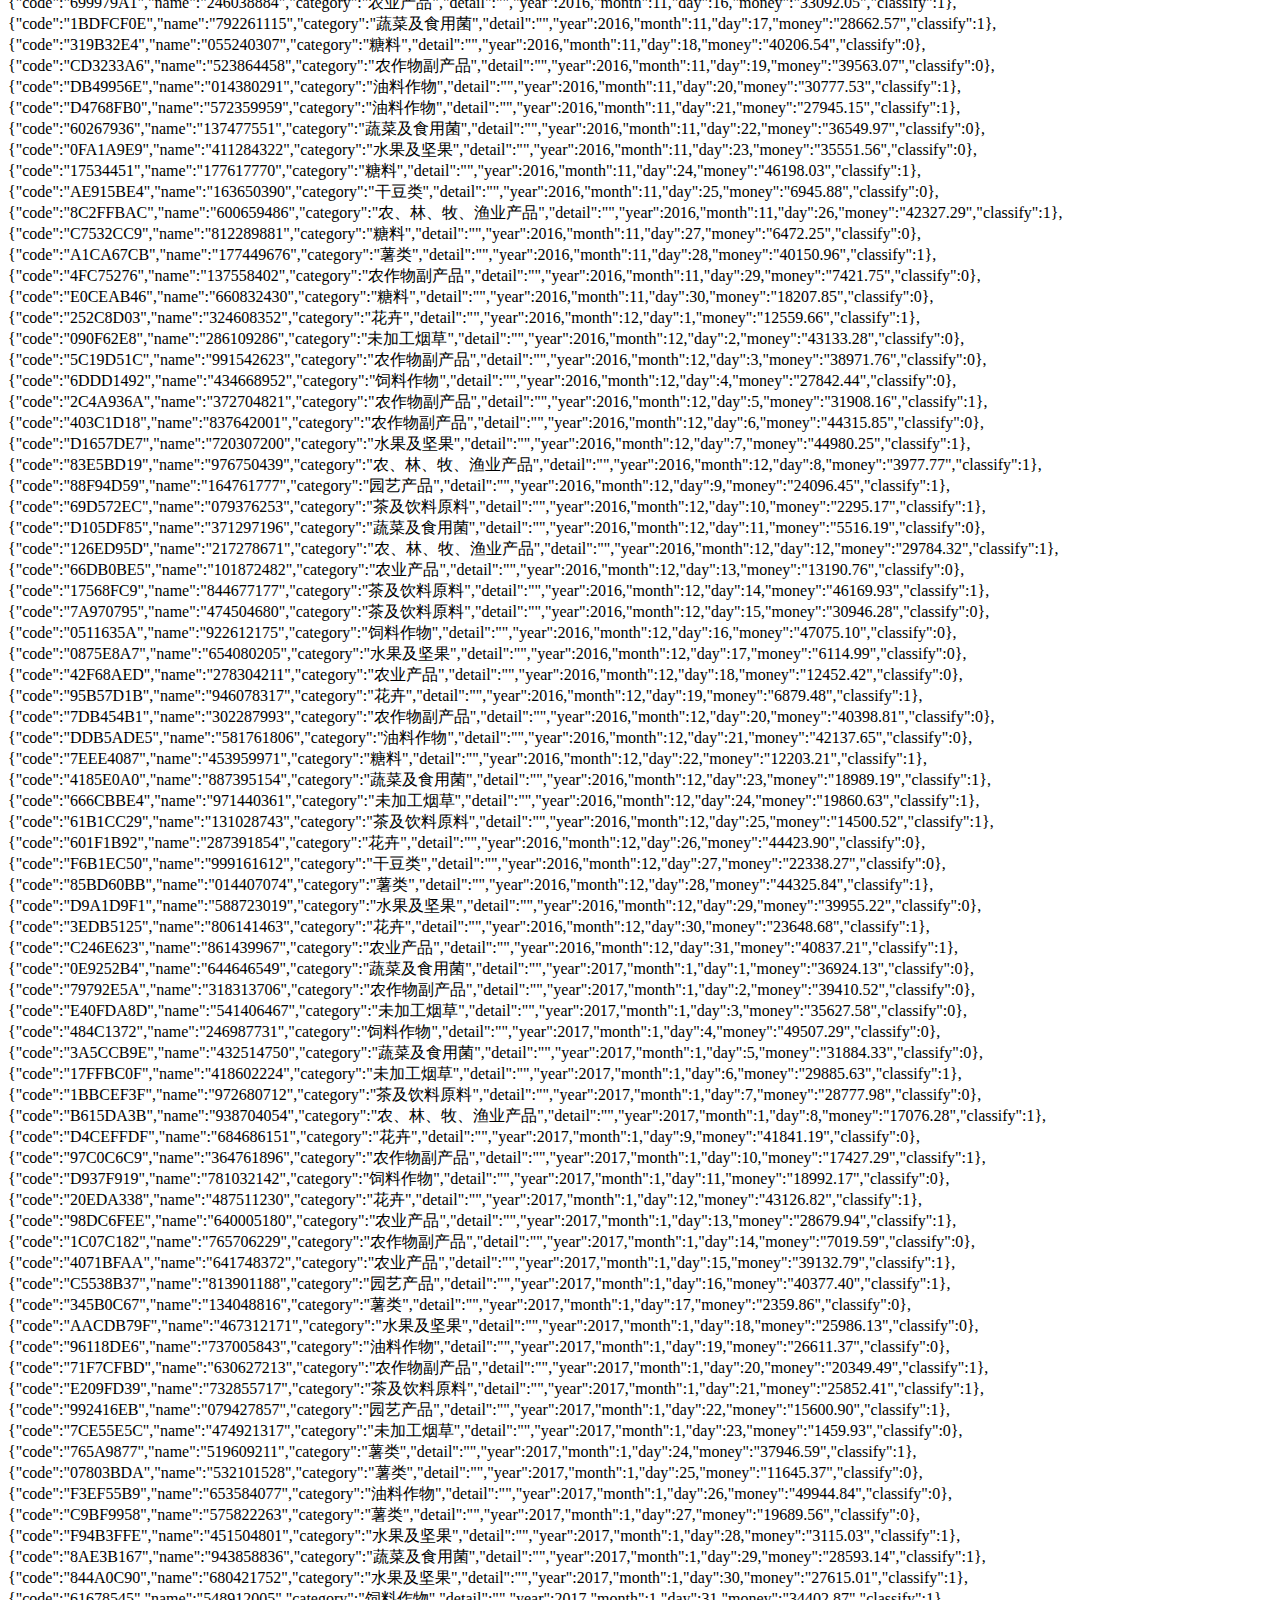
<file: WebContent/lib/mock/mock.html>
<!DOCTYPE html>
<html lang="en">
<head>
    <meta charset="UTF-8">
    <title>数据展示</title>
</head>
<body>
<div class="dataDiv"></div>
<script type="text/javascript" src="../js/public/jquery.min.js"></script>
<script type="text/javascript" src="proData.js"></script>
<script>
    // 更新mock.json方法：将json数据显示到html上，手动复制粘贴到http://tool.oschina.net/codeformat/json
    // 将格式化后的json手动复制到mock.json文件中
  $('.dataDiv').html(window.DataAPI.getData({
    startYear: 2015, // 起始日期
    endYear: 2018,// 终止日期
    maxCount: 100// 数据条数
  }));
    // 上面的配置项可填可不填







    // 获取mock.json数据方法
//    $.ajax({
//      url: 'mock.json',
//      type: 'GET',
//      dataType: 'json',
//      cache: false,
//      async: false,
//      success: function(res) {
//        try {
//          // 获取数据为res，自行操作
//         $('.dataDiv').html(JSON.stringify(res));
//        } catch (e) {
//          alert(e);
//        }
//      },
//      error: function() {
//        alert('检查一下路径是不是错啦？？？');
//      }
//    });
</script>
</body>
</html>
</file>
<file: WebContent/lib/css/public/icon.css>
@font-face {
  font-family: 'icomoon';
  src:  url('../../font/icomoon.eot?o86few');
  src:  url('../../font/icomoon.eot?o86few#iefix') format('embedded-opentype'),
    url('../../font/icomoon.ttf?o86few') format('truetype'),
    url('../../font/icomoon.woff?o86few') format('woff'),
    url('../../font/icomoon.svg?o86few#icomoon') format('svg');
  font-weight: normal;
  font-style: normal;
}


[class^="icon-"], [class*=" icon-"] {
  /* use !important to prevent issues with browser extensions that change font */
  font-family: 'icomoon' !important;
  speak: none;
  font-style: normal;
  font-weight: normal;
  font-variant: normal;
  text-transform: none;
  line-height: 1;

  /* Better Font Rendering =========== */
  -webkit-font-smoothing: antialiased;
  -moz-osx-font-smoothing: grayscale;
}

.icon-search:before {
  content: "\e900";
}
.icon-clock:before {
  content: "\e901";
}
.icon-timer:before {
  content: "\e902";
  color: #cccccc;
}
.icon-analyze:before {
  content: "\e903";
}
.icon-more:before {
  color: #00b7ee;
  content: "\e904";
}
.icon-close:before {
  content: "\e905";
}
.icon-calc:before {
  content: "\e906";
}
.icon-note:before {
  content: "\e907";
}
.icon-delete:before {
  content: "\e909";
  color: #ff1e1e;
}
.icon-delete-list:before {
  content: "\e90a";
}
.icon-delete-list {
  margin-right: 8px;
}
.icon-add:before {
  content: "\e90b";
}
.icon-photo:before {
  content: "\e90c";
}
.icon-finished:before {
  content: "\e90d";
  color: #0f9f4f;
}
.icon-update:before {
  content: "\e90e";
  color: #929497;
}
.icon-more-app:before {
  content: "\e90f";
}
.icon-homepage:before {
  content: "\e910";
}
</file>
<file: WebContent/lib/css/index.css>
* {
  margin: 0;
  padding: 0;
}
.g-doc {
  display: flex;
  min-height: 100vh;
  min-width: 1190px;
  justify-content: center;
}
.g-doc > .g-wrap {
  display: flex;
  flex-direction: column;
}
.g-doc > .g-wrap.g-wrap-grow4 {
  flex-grow: 4;
}
.m-part0 {
  flex-direction: column;
  width: 350px;
  background: #142144;
  color: #FFF;
}
.m-part0 .m-tlt {
  display: flex;
  justify-content: center;
  height: 95px;
}
.m-part0 .m-tlt > span {
  margin-top: 20px;
}
.m-part0 .m-tlt .u-tlt0 {
  font-size: 40px;
}
.m-part0 .m-tlt .u-tlt1 {
  margin-left: 10px;
  font-size: 20px;
}
.m-list1 {
  flex: 1;
  width: 100%;
  list-style: none;
}
.m-list1 .u-list-item {
  position: relative;
  height: 85px;
  line-height: 85px;
  padding-left: 110px;
  cursor: pointer;
  transition: display 2s;
}
.m-list1 .u-list-item::before,
.m-list1 .u-list-item.f-active::before {
  content: '';
  position: absolute;
  display: none;
  width: 10px;
  height: 90px;
  top: -5px;
  left: 0;
  background: #647cc6;
}
.m-list1 .u-list-item:hover,
.m-list1 .u-list-item.f-active {
  background: #1e3054;
}
.m-list1 .u-list-item:hover::before,
.m-list1 .u-list-item.f-active::before {
  display: block;
}
.m-list1 .u-list-item > span {
  display: inline-block;
  font-size: 22px;
  vertical-align: middle;
}
.m-list1 .u-list-item .u-icon {
  display: inline-block;
  margin-right: 20px;
  color: #7191dd;
}
.u-list-item .icon-down_menu {
  position: absolute;
  right: 20px;
  top: 32px;
}
.u-list-item.u-xs-item > span {
  font-size: 18px;
}
.g-header {
  width: 100%;
  height: 95px;
  line-height: 95px;
  text-align: right;
  font-size: 14px;
  border-bottom: 1px solid #dcdcdc;
}
.g-header.f-login-out .m-login-in {
  display: none;
}
.g-header.f-login-out .m-login-out {
  display: block;
}
.g-header.f-login-in .m-login-in {
  display: block;
}
.g-header.f-login-in .m-login-out {
  display: none;
}
.g-header .m-login-in > div {
  display: inline-block;
}
.g-header .m-login-in .icon-photo {
  vertical-align: middle;
  font-size: 30px;
}
.g-header .m-login-in .u-user-info {
  margin-left: 10px;
}
.g-header .m-login-in .u-user-info::before {
  content: '用户';
  margin-right: 10px;
}
.g-header .m-login-in .u-exit {
  margin-left: 10px;
  margin-right: 35px;
}
.g-header .m-login-in .u-exit::after {
  content: '退出';
}
.g-header {
  position: relative;
}
.g-header .u-cur-timer {
  position: absolute;
  left: 20px;
  top: 0;
  color: #888;
  font-size: 16px;
}
.f-hide {
  display: none!important;
}
</file>
<file: WebContent/lib/css/addNewUser.css>
html, body {
    padding: 0;
    margin: 0;
    width: 100%;
}
.m-header {
    font-size: 28px;
    text-align: center;
}
.m-operation {
    display: flex;

}
.m-operation .m-add {
    margin: 20px auto 10px;
    line-height: 30px;
    height: 30px;
    background: #738bd5;
    border-radius: 5px;
    color: #FFF;
    padding: 0 20px;
}
.m-user-list {
    width: 80vh;
    margin: 20px auto;
    text-align: center;
}
table, td, th {
    border: 1px solid #888;
    border-collapse: collapse;
}
.g-pop {
    position: fixed;
    display: flex;
    width: 100%;
    height: 100%;
    background: rgba(0, 0, 0, 0.3);
}
.g-pop .m-pop {
    display: flex;
    flex-direction: column;
    justify-content: center;
    width: 380px;
    padding: 0 0 20px;
    margin: auto;
    background: #FFF;
    box-sizing: border-box;
}

.m-pop .m-tlt {
    position: relative;
    width: 100%;
    padding-left: 15px;
    line-height: 40px;
    font-size: 18px;
    border-bottom: 1px solid rgba(125, 125, 125, 0.3);
}
.m-pop .m-tlt .icon-close {
    position: absolute;
    top: 15px;
    right: 35px;
    font-size: 12px;
    font-weight: bold;
    color: #787878;
    cursor: pointer;
}
.m-pop .m-form {
    margin: 10px auto;
}
.m-pop .m-form label {
    display: block;
    margin: 10px 0 5px;
}
.m-pop .m-form input {
    display: block;
    width: 250px;
    padding-left: 5px;
}
.m-pop .m-btn {
    display: block;
    margin: 30px auto 0;
    width: 120px;
    height: 30px;
    line-height: 30px;
    text-align: center;
    color: #FFF;
    background-color: #748bd5;
    border: none;
    border-radius: 5px;
}
.f-hide {
    display: none!important;
}
</file>
<file: WebContent/lib/css/public/import.css>
﻿.f-hide
{
    display: none;
}
body
{
    font-size: 100%;
}
th,
td
{
    box-sizing: border-box;
}
div.header
{
    height: 6.25rem;
    margin: 0;
    padding: .3125rem;

    background: -webkit-linear-gradient(left, #66cdcc, #366c9b);
    background:    -moz-linear-gradient(right, #66cdcc, #366c9b);
    background:      -o-linear-gradient: (right, #66cdcc, #366c9b);
    background:         linear-gradient(right, #66cdcc, #366c9b);
}
span.chineseTitle
{
    font-family: '方正细圆简体', '微软雅黑', Serif, 'Sans-serif';
    font-size: 2.5rem;

    display: inline-block;

    margin-top: 1.25rem;
    margin-left: .9375rem;

    vertical-align: top;

    color: white;
}
div.englishTitle
{
    font-family: '苹方常规', '微软雅黑', Serif, 'Sans-serif';
    font-size: 1.25rem;

    display: inline-block;

    margin-top: 1.25rem;

    color: white;
}
div.englishTitle span
{
    display: block;

    vertical-align: top;
}
div.userInfo
{
    float: right;

    margin-top: -2.5rem;
    margin-right: 1.5625rem;
}
div.userInfo img
{
    margin-right: .3125rem;
}
div.userInfo span
{
    font-family: '黑体', '微软雅黑', Serif, 'Sans-serif';
    font-size: .875rem;

    margin-right: .3125rem;
    margin-left: .3125rem;

    color: white;
}
div.userInfo a
{
    font-size: .875rem;

    text-decoration: none;

    color: black;
}
div.footer
{
    font-family: '方正细圆简体', '微软雅黑', Serif, 'Sans-serif';
    font-size: .75rem;

    padding: .9375rem;

    text-align: center;

    background: -webkit-linear-gradient(left, #66cdcc, #366c9b);
    background:    -moz-linear-gradient(right, #66cdcc, #366c9b);
    background:      -o-linear-gradient: (right, #66cdcc, #366c9b);
    background:         linear-gradient(right, #66cdcc, #366c9b);
}
</file>
<file: WebContent/lib/css/Analysis_v1.css>
div.content {
    margin-top: 0;
    display: flex;
    background-color: #f9f9f9;
}

.m-content {
    margin: 0 auto;
}

div.left-button {
    display: inline-block;
    vertical-align: top;
}

div.left-button div {
    display: inline-block;
    width: 9.375rem;
    height: 3.9375rem;
    margin-right: -.3125rem;
    margin-left: 0;
    text-align: center;
    background-color: #e1e1e1;
}

div.left-button div:nth-of-type(1) {
    border-right: 1px solid gray;
}

div.left-button div:nth-of-type(2) {
    border-left: 1px solid gray;
}

div.left-button button {
    font-family: '苹方常规', '微软雅黑', Serif, 'Sans-serif';
    font-size: 1.25rem;

    width: 8.375rem;
    height: 3.375rem;
}

div.right-show-choice {
    display: inline-block;

    margin-top: 1.875rem;
}

div.right-show-choice span {
    font-family: '苹方常规', '微软雅黑', Serif, 'Sans-serif';
    font-size: 1.5rem;

    display: inline-block;

    margin-right: 1.25rem;
}

div.right-show-choice div.show-choice {
    width: 18.375rem;
}

div.right-show-choice div.show-choice a {
    display: inline-block;

    margin-top: 1.25rem;

    cursor: pointer;

    background-color: white;
}

div.right-show-choice div.show-choice a:nth-of-type(2n+1) {
    margin-right: 1.875rem;
}

div.right-show-choice div.show-choice a img {
    width: 7.75rem;
    height: 4.4375rem;

    border: 2px solid #e1e1e1;
}

div.right-show-choice div.function {
    font-size: 0;

    position: relative;

    width: 18.375rem;
    height: 11.625rem;
    margin-top: 2.5rem;

    border: 2px solid #e1e1e1;
    background-color: white;
}

div.function > i {
    position: absolute;
    top: 0;
    left: 50%;

    display: inline-block;

    width: 2px;
    height: 3.125rem;

    background-color: rgba(210, 210, 210, .7);
}

div.right-show-choice div.function a.funcMark {
    font-family: '苹方常规', '微软雅黑', Serif, 'Sans-serif';
    font-size: 1.6875rem;
    line-height: 3.125rem;

    display: inline-block;

    width: 50%;
    height: 3.125rem;

    cursor: pointer;
    text-align: center;
    text-decoration: none;

    color: black;
}

.funcMark.f-curMark {
    background-color: #fdfdfe !important;
    -webkit-box-shadow: 0 1px 1px #cbcbcb;
    box-shadow: 0 1px 1px #cbcbcb;
}

div.right-show-choice div.div-mark {
    width: 18rem;
    height: 6.25rem;

    background-color: white;
}

div.right-show-choice div.div-mark a {
    width: 4.875rem;
    height: 4.8125rem;
    margin: .9375rem;
    cursor: pointer;
}

div.centerShow {
    display: inline-block;
    width: 51.875rem;
    margin-top: 2.0625rem;
    margin-right: 1.25rem;
    margin-left: 1.25rem;
    vertical-align: top;
}

.centerShow .m-model span, .centerShow .m-model select {
    display: inline-block;
    margin-right: 10px;
    margin-bottom: 15px;
    padding: 0 10px;
    height: 25px;
    line-height: 25px;
    font-size: 14px;
    border: 1px solid #888;
    background: #FFF;
    border-radius: 3px;
    cursor: pointer;
}

.centerShow .m-model span.f-active, .centerShow .m-model span:hover {
    background: #738cd6;
    color: #FFF;
}

.top-choice select, .top-choice button {
    width: 70px;
    height: 25px;
    line-height: 25px;
    margin-right: 5px;
    margin-bottom: 10px;
    box-sizing: border-box;
    vertical-align: top;
    border-radius: 5px;
}

.top-choice button {
    border: none;
    background: #738cd6;
    color: #FFF;
}

.centerShow .bottom-show {
    width: 756px;
    height: 427px;
    border: 1px solid #c0c0c0;
}

.m-chart-wrapper {
    margin-top: 20px;
}
.m-chart-wrapper .m-tlt {
	text-align: center;
}
.m-chart {
	margin-bottom: 25px;
}

.u-chart {
    width: 240px;
    height: 110px;
    margin: 0 auto;
    border: 1px solid #c0c0c0;
}

.m-chart .m-tlt {
    margin: 0 10px;
    text-align: center;
    color: #555;
}
.f-hide {
    display: none!important;
}
</file>
<file: WebContent/lib/css/calcVAT.css>
* {
    padding: 0;
    margin: 0;
}

html, body {
    width: 100%;
    height: 100%;
}

ul {
    list-style: none;
}

body {
    background: #f2f2f2;
    min-width: 924px;
}

.g-content {
    display: flex;
    width: 100%;
    height: 100%;
}

.m-form {
    margin: 80px auto;
    position: relative;
    width: 200px;
}

.m-form select, .m-form input:not([type='radio']):not([type='checkbox']) {
    box-sizing: border-box;
    display: block;
    padding-left: 10px;
    width: 100%;
    height: 35px;
    line-height: 35px;
    background: #ffffff;
    border: none;
    border-radius: 5px;
    font-size: 14px;
}

.m-form label:not([for='ifAllYear']) {
    display: block;
    margin-top: 15px;
    margin-bottom: 8px;
}

.u-unit {
    top: 6px;
}

.g-oneline {
    position: relative;
}

.g-oneline .g-right {
    position: absolute;
    right: 5px;
    bottom: 0;
}

.g-center {
    margin: 10px 0 30px;
    text-align: center;
}

.m-form button {
    width: 100%;
    line-height: 30px;
    border: none;
    border-radius: 5px;
    background: #748cd6;
    color: #FFF;
}

::-webkit-inner-spin-button {
    visibility: hidden;
}
::-webkit-calendar-picker-indicator {
    font-size: 3px;
    color: #000000;
}
::-webkit-calendar-picker-indicator:hover {
    background: transparent;
}
</file>
<file: WebContent/lib/css/home.css>
* {
    padding: 0;
    margin: 0;
}
.g-content {
    display: flex;
    height: 100%;
    width: 100%;
}
.g-content .m-part1 {
    flex: 1;
}
.g-content .m-part2 {
    position: relative;
    background: #eeeeee;
    min-width: 285px;
    height: calc(100vh);
    overflow: hidden;
}
.m-part1 .m-charts-wrap:first-child {
    width: 100%;
    height: 50%;
}
.m-part1 .m-charts-wrap:last-child {
    width: 90%;
    height: 50%;
    margin-left: 5%;
}

.g-content .m-part2 .m-tlt {
    padding: 20px 0 20px 20px;
    font-size: 26px;
    border-bottom: 2px solid #ddd;
}
.m-list2 {
    position: absolute;
    left: 0;
    top: 86.67px;
    list-style: none;
    height: calc(100vh - 78.66px);
    overflow-y: scroll;
}
.m-list2 .u-list-item {
    display: block;
    height: 140px;
    cursor: pointer;
}
.m-list2 .u-list-item > * {
    display: inline-block;
}
.m-list2 .u-list-item.f-active {
    background: #647cc6;
}
.m-list2 .u-list-item.f-active * {
    color: #FFF!important;
}
.m-list2 .u-list-item:not(:first-child) .u-circle::before {
    content: '';
    position: absolute;
    top: -20px;
    left: 9px;
    width: 3px;
    height: 20px;
    background: #dbdbdb;
}
.m-list2 .u-list-item .u-circle {
    position: relative;
    width: 20px;
    height: 20px;
    margin-left: 30px;
    margin-top: 20px;
    border: 3px solid #dbdbdb;
    border-radius: 50%;
    background: #FFF;
}
.m-list2 .u-list-item .u-circle::after {
    content: '';
    position: absolute;
    top: 20px;
    left: 9px;
    width: 3px;
    height: 100px;
    background: #dbdbdb;
}
.m-list2 .u-list-item .time {
    font-size: 18px;
    margin-left: 15px;
    margin-top: 25px;
    vertical-align: top;
    color: #d0d0d0;
}
.m-list2 .u-list-item .u-txt {
    margin-top: 5px;
    margin-left: 80px;
    line-height: 30px;
}
.m-list2 .u-list-item .u-txt .name {
    font-size: 18px;
}
</file>
<file: WebContent/lib/css/ImportData_v1.css>
html, body {
    margin: 0;
    padding: 0;
    width: 100%;
    height: 100%;
}
.g-content {
    display: flex;
    justify-content: center;
    width: 100%;
    min-height: calc(100vh - 39.5px);
    background-color: #f8f8f8;
}
.g-content .m-form {
    flex: 1;
}
.m-form .m-tlt {
    margin: 10px auto 5px;
    text-align: center;
    font-size: 20px;
    font-weight: bold;
    color: #748bd5;
}
.m-form .m-dataInput {
    padding: 0;
    margin: 0 auto;
    width: 200px;
}
.m-form input, .m-form select {
    width: 100%;
    height: 30px;
    padding: 0 10px;
    border: 1px solid #d3d3d3;
    border-radius: 3px;
}
.m-form label {
    margin: 15px 0 2px;
}
.m-form .m-inputMoney {
    position: relative;
}
img.ui-datepicker-trigger {
    display: inline-block;
    width: 35px!important;
    height: 35px!important;
    vertical-align: bottom;
}
.m-inputMoney .u-unit {
    position: absolute;
    color: #777;
    right: 10px;
    top: 8px;
}
.m-form .u-chart {
    margin: 30px auto;
    width: 300px;
    height: 160px;
    border: 1px solid #d3d3d3;
}
.m-form .m-btn {
    display: block;
    margin: 30px auto 20px;
    width: 120px;
    height: 30px;
    line-height: 30px;
    text-align: center;
    color: #FFF;
    background-color: #748bd5;
    border: none;
    border-radius: 5px;
}
</file>
<file: WebContent/lib/css/popCategory.css>
.g-pop {
    position: fixed;
    display: flex;
    width: 100%;
    height: 100%;
    background: rgba(0, 0, 0, 0.3);
    z-index: 10;
}

.g-pop .m-pop {
    display: inline-block;
    margin: auto;
}

.m-pop-category {
    width: 380px;
    padding: 20px 20px 10px 20px;
    box-sizing: content-box;
    background: #ffffff;
    border: 1px solid #d9d9d9;
    font-size: 16px;
}

.m-pop-category .u-res {
    position: relative;
    padding-right: 20px;
}

.m-pop-category .icon-close {
    position: absolute;
    right: 5px;
    top: 5px;
    cursor: pointer;
}

.m-pop-category .m-form {
    display: block;
    width: 340px;
    margin: 0 auto;
}

.m-pop-category select {
    margin: 15px auto;
    background: #eeeeee;
}

.m-pop-category .u-res .u-txt {
    font-size: 20px;
    color: #748cd6;
}

.m-pop-category .m-btn-sure {
    display: block;
    width: 200px;
    height: 30px;
    line-height: 30px;
    margin: 15px auto 20px;
    background: #748cd6;
    color: #FFF;
    border: none;
    border-radius: 5px;
}

.f-hide {
    display: none !important;
}
</file>
<file: WebContent/lib/css/memo.css>
* {
    padding: 0;
    margin: 0;
}
html, body {
    width: 100%;
    height: 100%;
}
ul {
    list-style: none;
}
body {
    background: #f2f2f2;
    min-width: 924px;
}
.g-content {
    display: flex;
    height: 100%;
    width: calc(100% - 15px);
    margin: 0 auto;
    overflow-y: scroll;
}
.g-content .m-part {
    flex: 1;
    margin: 0 15px;
}
.m-part .u-tlt{
    font-size: 20px;
    margin-top: 10px;
}
.u-tlt .icon-add {
    float: right;
    margin-top: 1px;
    margin-right: 10px;
    font-size: 18px;
    cursor: pointer;
}
.m-list .u-list-item {
    position: relative;
    box-sizing: border-box;
    padding-left: 52px;
    padding-top: 8px;
    margin: 30px 0;
    width: 100%;
    height: 60px;
    background: #FFF;
    animation: fadeIn 0.5s;
}
@keyframes fadeIn {
    0% {
        transform: translate3d(0, 50px, 0);
        opacity: 0;
    }
    100% {
        transform: translate3d(0, 0, 0);
        opacity: 1;
    }
}
.m-list .u-list-item:last-child {
    padding-right: 62px;
}
.u-list-item .u-letter {
    position: absolute;
    display: block;
    left: 12px;
    top: 13px;
    width: 34px;
    height: 34px;
    line-height: 34px;
    text-align: center;
    border-radius: 50%;
    font-size: 20px;
    background: #00b7ee;
    color: #FFF;
}
.u-list-item .icon-more {
    position: absolute;
    right: 10px;
    top: 13px;
    font-size: 34px;
    cursor: pointer;
}
.u-list-item .u-info {
    line-height: 28px;
}
.u-list-item .u-name {
    font-size: 16px;
}
.u-list-item .u-time {
    font-size: 12px;
    color: #CCC;
}
.u-list-item .u-time::before {
    margin-right: 5px;
    vertical-align: baseline;
}
.u-list-item .u-more {
    position: absolute;
    right: -25px;
    top: 42px;
    width: 60px;
    height: 120px;
    line-height: 40px;
    padding: 0 15px;
    font-size: 16px;
    text-align: center;
    background: #FFF;
    box-shadow: 0 0 8px rgba(125, 125, 125, 0.6);
    z-index:10;
}
.u-more .u-finish, .u-more .u-delete{
    border-bottom: 1px solid rgba(125, 125, 125, 0.3);
}
.u-more .u-finish, .u-more .u-delete, .u-more .u-update {
    cursor: pointer;
}
.g-sd {
    display: flex;
    position: fixed;
    width: 100%;
    min-height: 100vh;
    background: rgba(0, 0, 0, 0.6);
    z-index: 11;
}
.g-sd .m-pop {
    margin: auto;
    width: 400px;
    background: #FFF;
    box-shadow: 0 0 8px rgba(125, 125, 125, 0.6);
}
.m-pop .m-tlt {
    position: relative;
    width: 100%;
    padding-left: 15px;
    line-height: 40px;
    font-size: 18px;
    border-bottom: 1px solid rgba(125, 125, 125, 0.3);
}
.m-pop .m-tlt .icon-close {
    position: absolute;
    top: 15px;
    right: 35px;
    font-size: 12px;
    font-weight: bold;
    color: #787878;
    cursor: pointer;
}
.m-pop button {
    display: block;
    margin: 15px auto 25px;
    width: 150px;
    height: 35px;
    line-height: 35px;
    font-size: 16px;
    color: #FFF;
    background: #4489ca;
    border: none;
}
.m-pop form {
    margin: 15px 30px;
}
.m-pop input {
    display: inline-block;
    margin: 5px 0 15px;
    padding: 5px;
    height: 15px;
    border: 2px solid #d9d9d9;
    border-radius: 5px;
}
::-webkit-inner-spin-button { visibility: hidden; }
::-webkit-calendar-picker-indicator {
    border: 1px solid #ccc;
    border-radius: 2px;
    box-shadow: inset 0 1px #fff, 0 1px #eee;
    background-color: #eee;
    background-image: -webkit-linear-gradient(top, #f0f0f0, #e6e6e6);
    color: #666;
}
.m-pop #thingName {
    width: calc(100% - 20px);
}
.m-pop #thingDate {
    margin-right: 5px;
    width: calc(60%);
}
.m-pop #thingTime {
    width: 28%;
}
.f-hide {
    display: none!important;
}
</file>
<file: WebContent/lib/css/search.css>
html, body {
    margin: 0;
    padding: 0;
    width: 100%;
    height: 100%;
}
.g-content {
    margin: 0;
    padding: 15px 0;
    width: 100%;
    height: 100%;
    background: #f1f1f1;
    overflow: scroll;
}
.g-content .m-form {
    width: 280px;
    margin: 0 auto;
}
.m-form label, .m-form input, .m-form select {
    display: block;
    width: 100%;
    height: 30px;
    font-size: 16px;
    box-sizing: border-box;
}
.m-form label {
    margin: 15px 0 5px;
}
.m-form .u-time, .m-form .u-cotegory {
    margin: 20px 0;
}
.g-content .m-table, th, td{
    margin: 20px auto;
    width: 80%;
    border: 1px solid #aaa;
    border-collapse: collapse;
    background: #FFF;
    text-align: center;
}
.m-table tr {
    height: 30px;
}
.m-table th, .m-table td {
    width: 18%;
}
.m-table th:last-child, .m-table td:last-child {
    width: 10%;
}
.f-hide {
    display: none!important;
}
.u-btn{
    display: block;
    margin: 0 auto;
    width: 80px;
    height: 30px;
    line-height: 30px;
    border: none;
    color: #FFF;
    background-color: #738bd5;
    border-radius: 5px;
}
/**** 弹窗 ****/
.g-pop {
    position: fixed;
    display: flex;
    width: 100%;
    height: 100%;
    background: rgba(0, 0, 0, 0.3);
}
.g-pop .m-pop-edit {
    display: flex;
    flex-direction: column;
    justify-content: center;
    width: 380px;
    padding: 0 0 20px;
    margin: auto;
    background: #FFF;
    box-sizing: border-box;
}

.m-pop-edit .m-tlt {
    position: relative;
    width: 100%;
    padding-left: 15px;
    line-height: 40px;
    font-size: 18px;
    border-bottom: 1px solid rgba(125, 125, 125, 0.3);
}
.m-pop-edit .m-tlt .icon-close {
    position: absolute;
    top: 15px;
    right: 35px;
    font-size: 12px;
    font-weight: bold;
    color: #787878;
    cursor: pointer;
}
.m-pop-edit .m-dataInput {
    margin: 10px 0 0 60px;
}
.m-pop-edit .m-dataInput label {
    display: block;
    margin: 10px 0 5px;
}
.m-pop-edit .m-dataInput input {
    display: block;
    width: 250px;
    padding-left: 5px;
}
.m-pop-edit .m-btn {
    display: block;
    margin: 30px auto 0;
    width: 120px;
    height: 30px;
    line-height: 30px;
    text-align: center;
    color: #FFF;
    background-color: #748bd5;
    border: none;
    border-radius: 5px;
}
.f-hide {
    display: none;
}
</file>
